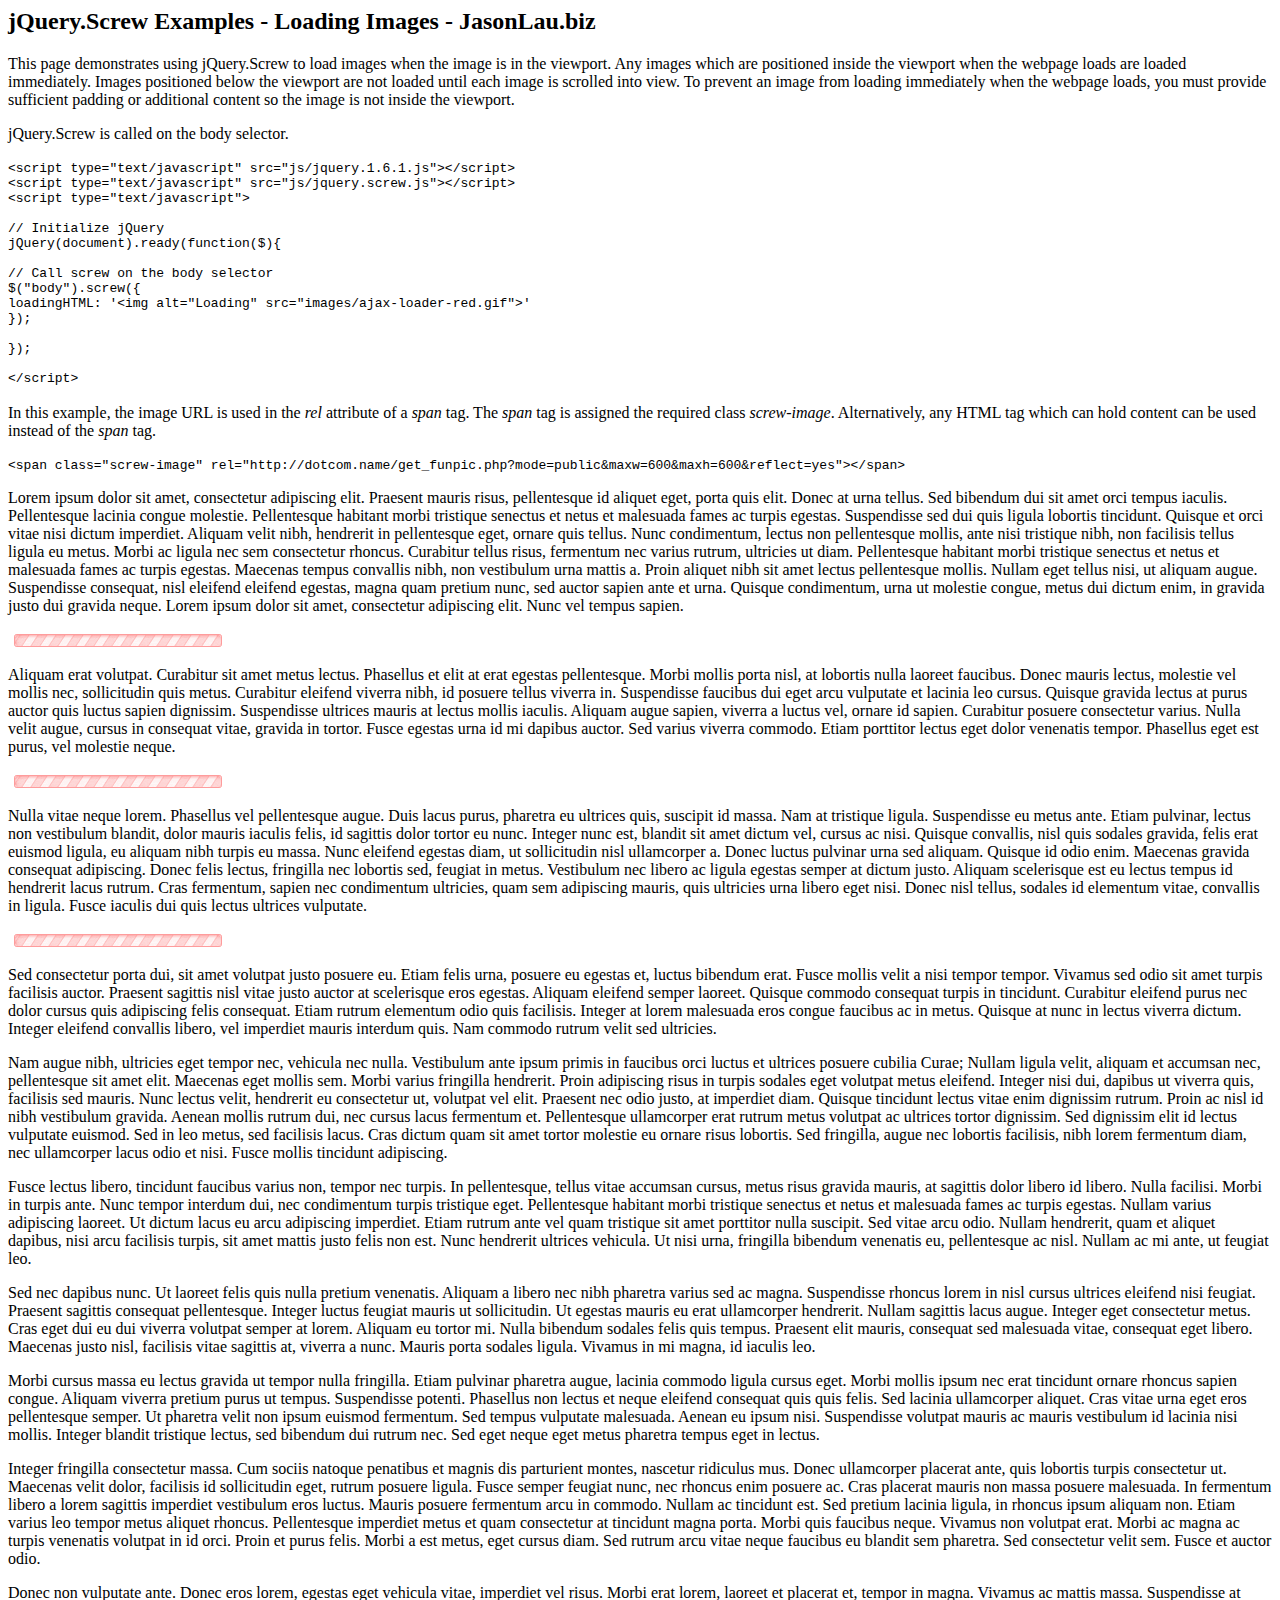
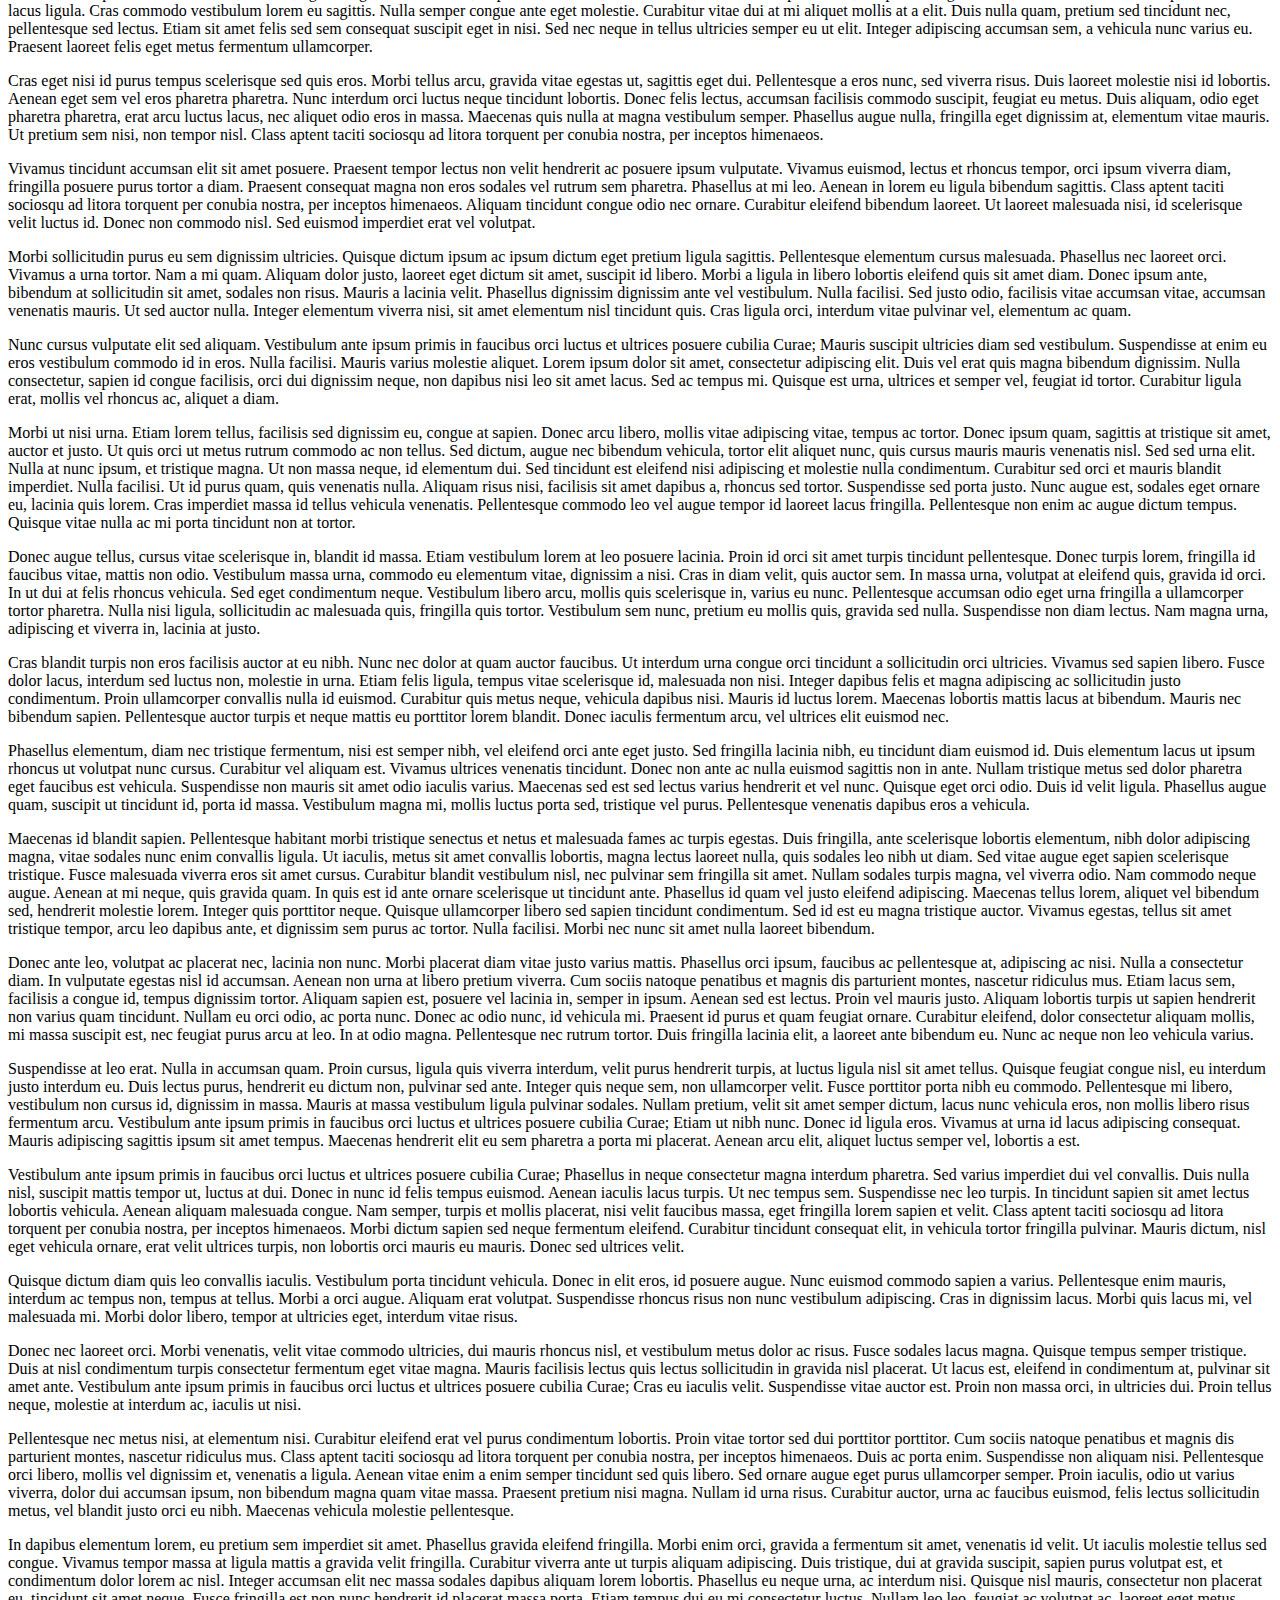
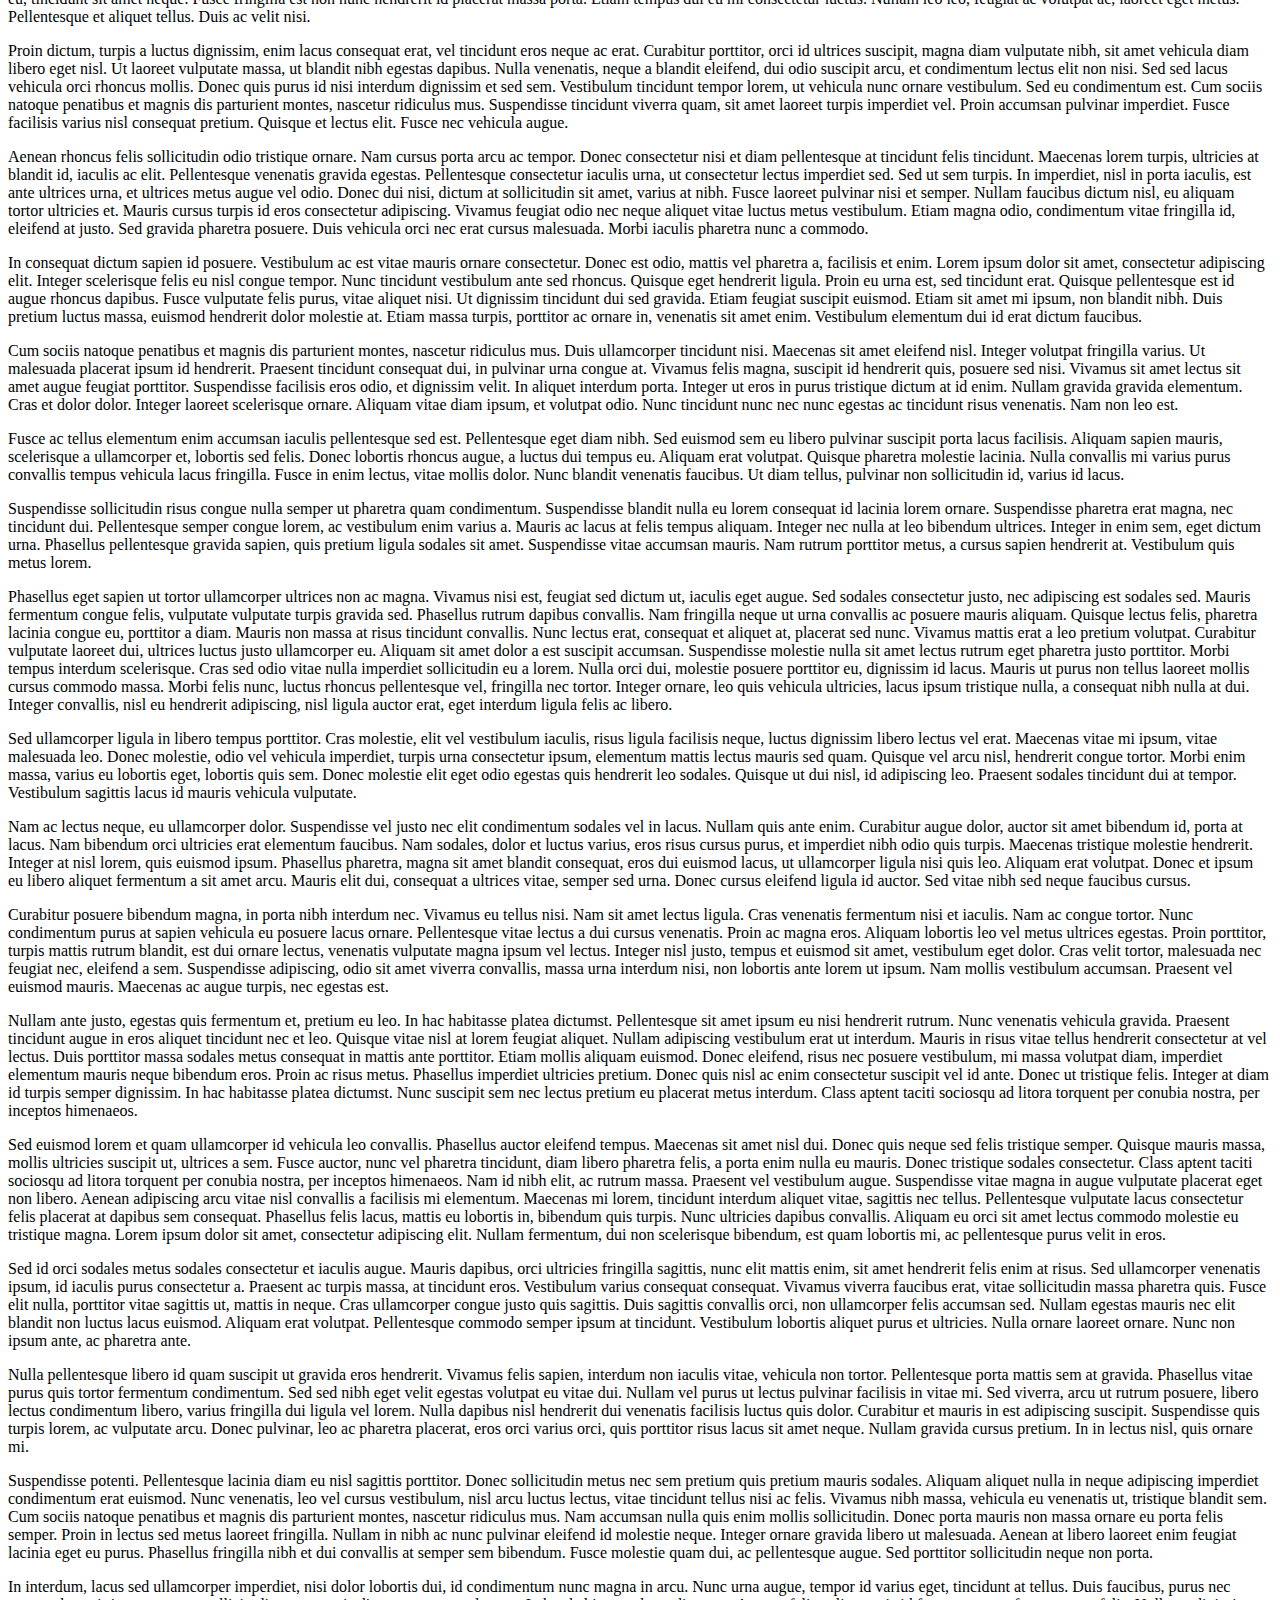
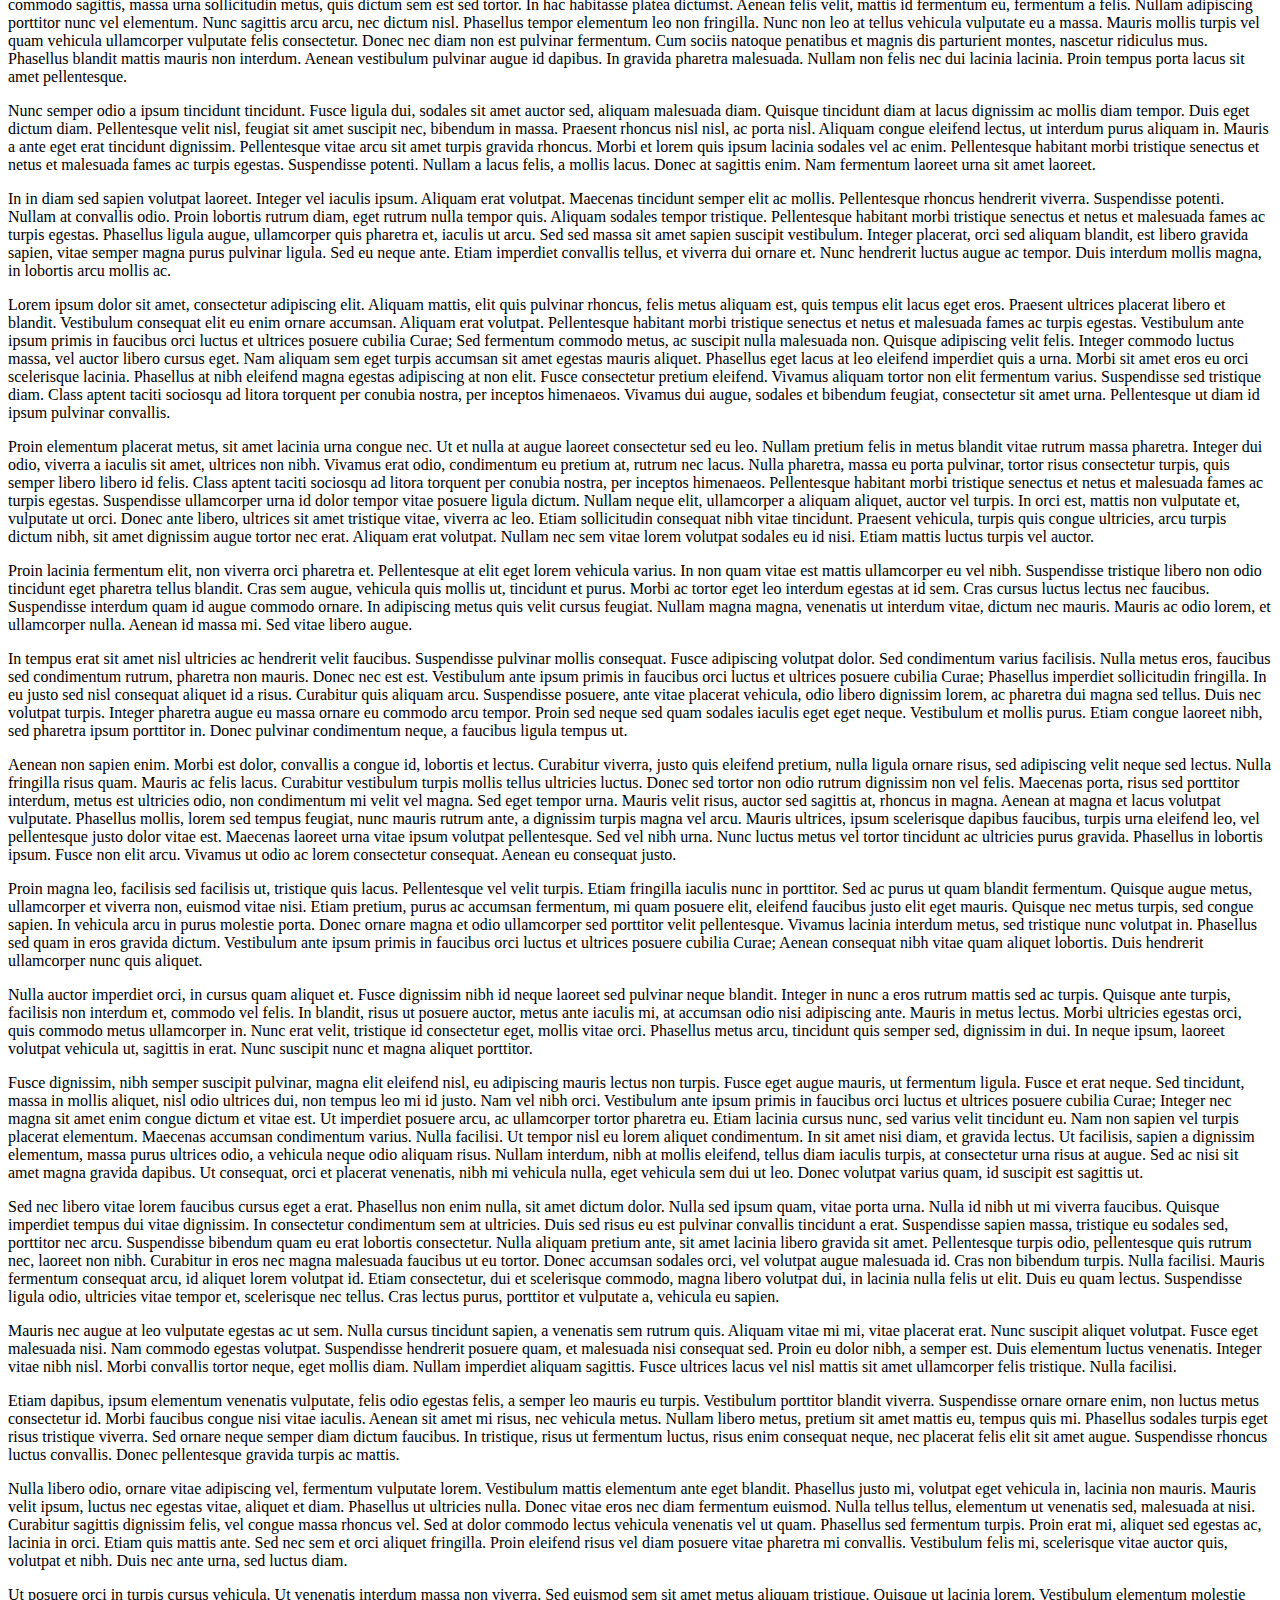
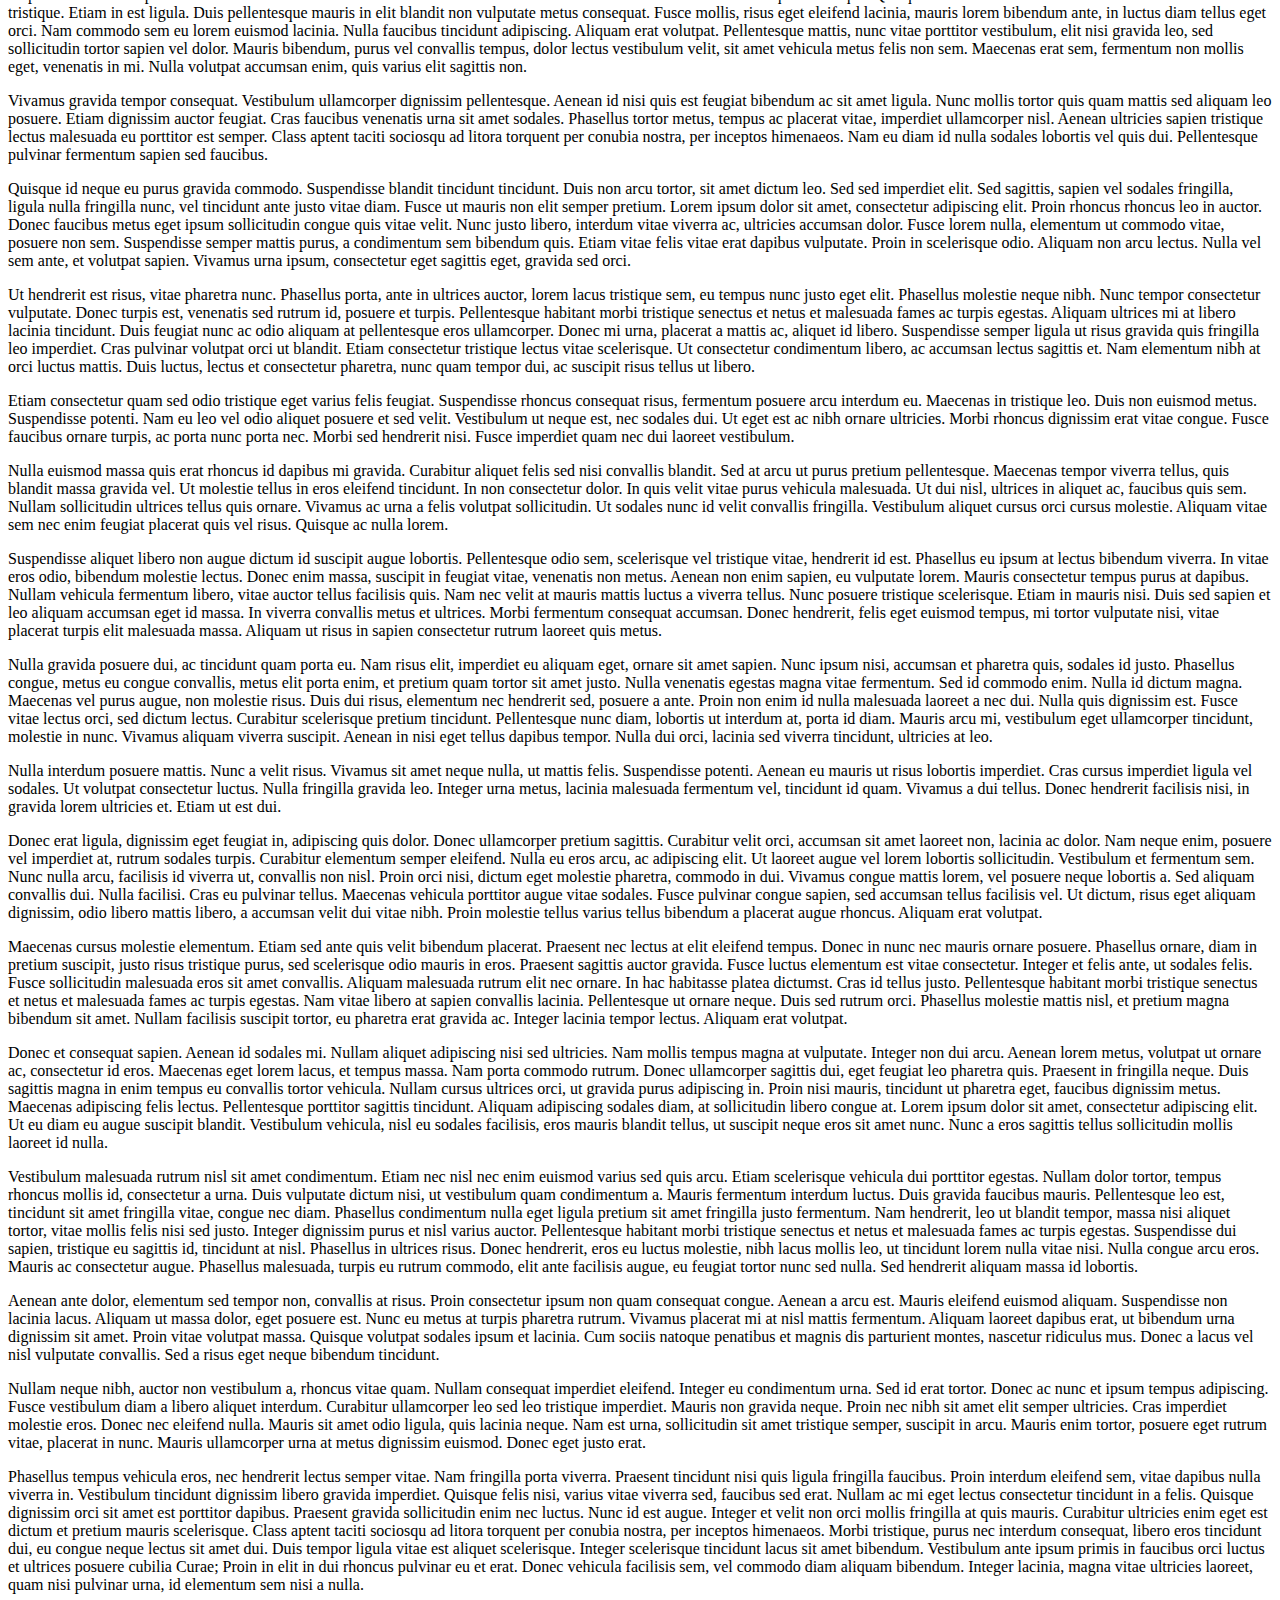
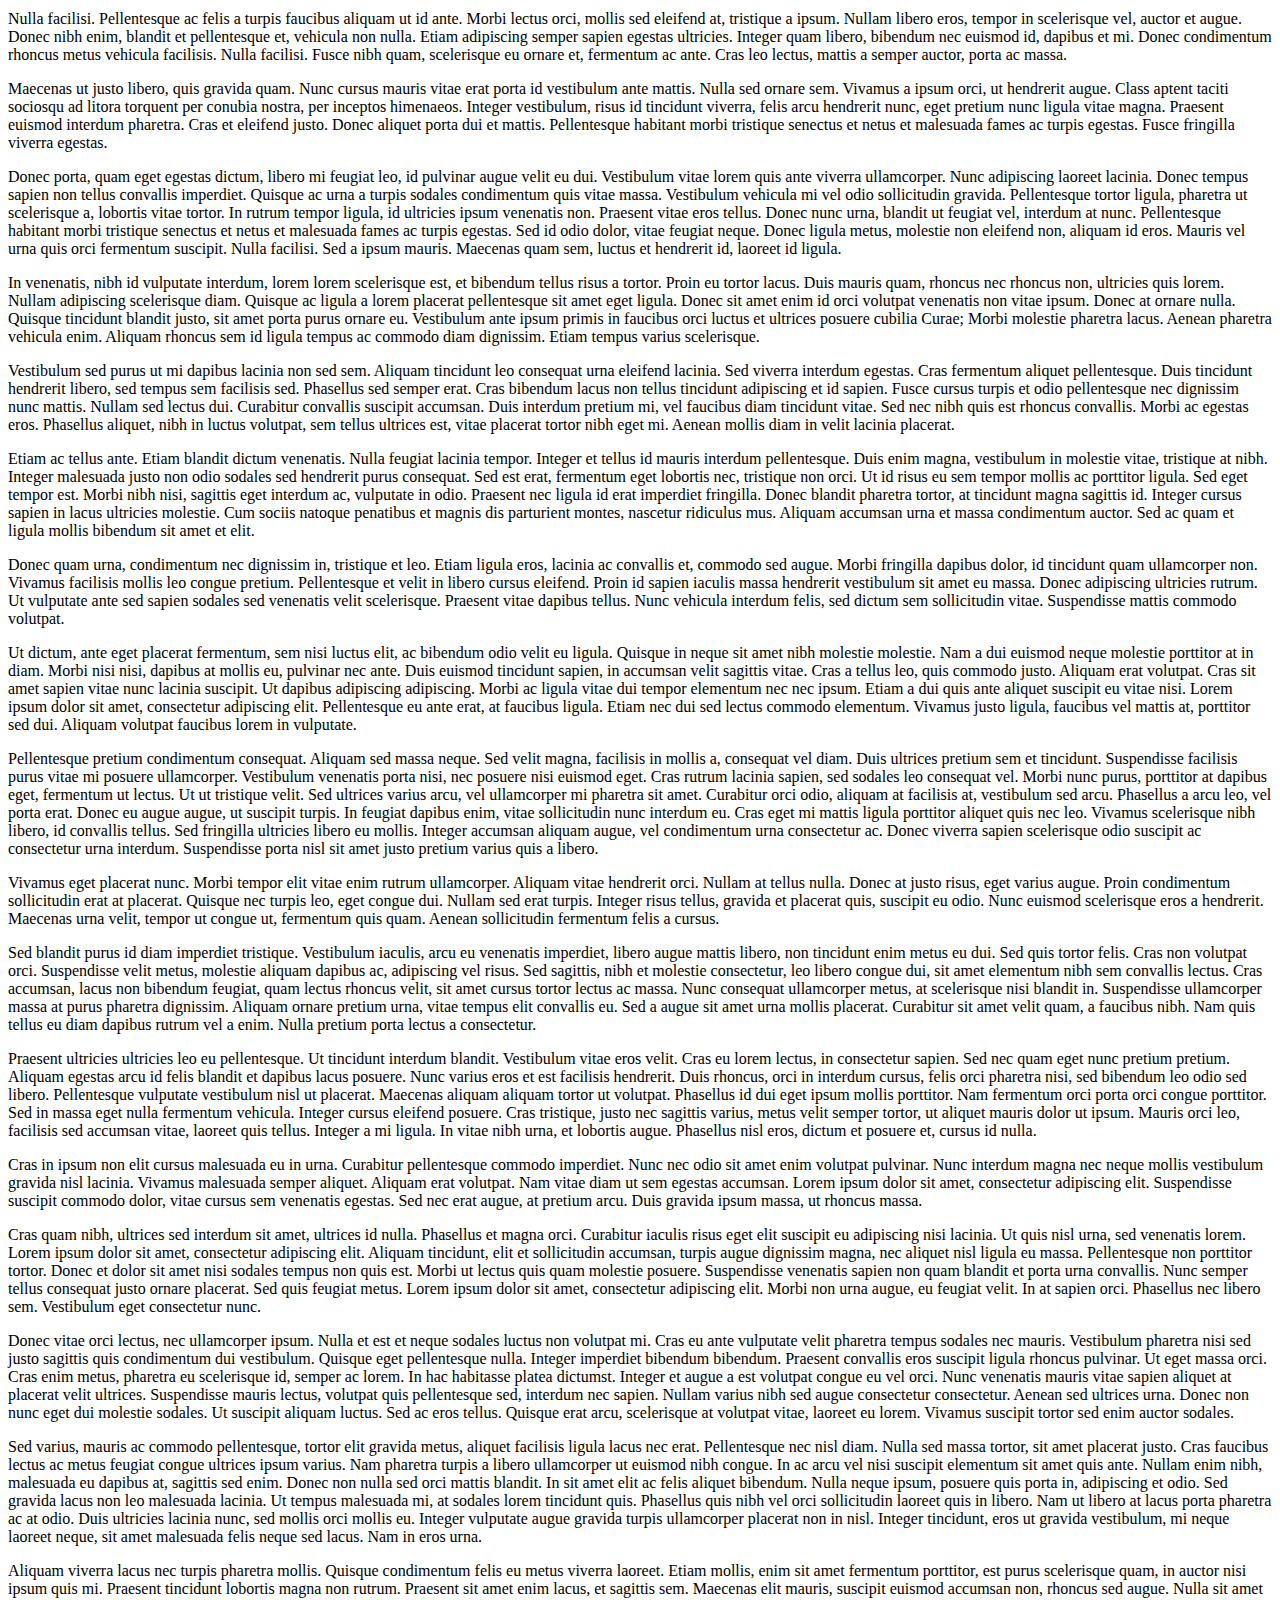
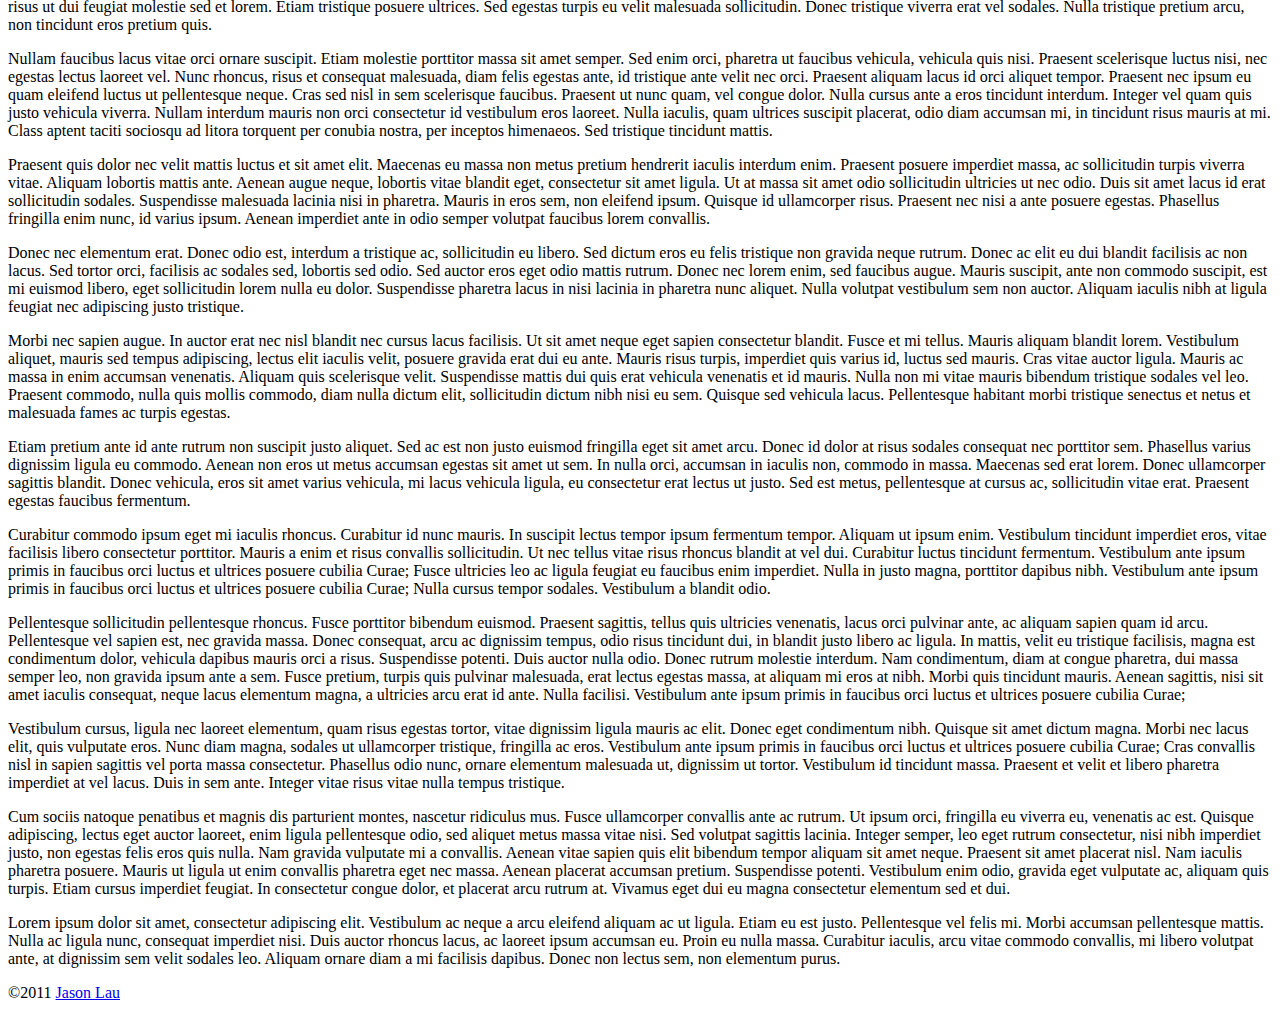
<file: include/jQuery-Screw/examples/index.html>
<html xmlns="http://www.w3.org/1999/xhtml" xml:lang="en" lang="en">
<head>
	<meta http-equiv="content-type" content="text/html; charset=iso-8859-1">
	<meta name="author" content="Jason Lau">

	<title>jQuery.Screw Example - JasonLau.biz</title>
<script type="text/javascript" src="js/jquery.1.6.1.js"></script>
<script type="text/javascript" src="js/jquery.screw.js"></script>
<script type="text/javascript">

// Initialize jQuery
jQuery(document).ready(function($){

// Call screw on the body selector  
$("body").screw({
    loadingHTML: '<img alt="Loading" src="images/ajax-loader-red.gif">'
});
  
});

</script>

</head>
<body>

<div id="lipsum">
<h2>jQuery.Screw Examples - Loading Images - JasonLau.biz</h2>
<p>This page demonstrates using jQuery.Screw to load images when the image is in the viewport. Any images which are positioned inside the viewport when the webpage loads are loaded immediately. Images positioned below the viewport are not loaded until each image is scrolled into view. To prevent an image from loading immediately when the webpage loads, you must provide sufficient padding or additional content so the image is not inside the viewport.</p>
<p>jQuery.Screw is called on the body selector.<br />
<br />
<code>&lt;script type="text/javascript" src="js/jquery.1.6.1.js"&gt;&lt;/script&gt;<br />
&lt;script type="text/javascript" src="js/jquery.screw.js"&gt;&lt;/script&gt;<br />
&lt;script type="text/javascript"&gt;<br />
<br />
// Initialize jQuery<br />
jQuery(document).ready(function($){<br />
<br />
// Call screw on the body selector  <br />
$("body").screw({<br />
    loadingHTML: '&lt;img alt="Loading" src="images/ajax-loader-red.gif"&gt;'<br />
});<br />
<br /> 
});<br />
<br />
&lt;/script&gt;</code>
<br />
<br />
In this example, the image URL is used in the <em>rel</em> attribute of a <em>span</em> tag. The <em>span</em> tag is assigned the required class <em>screw-image</em>. Alternatively, any HTML tag which can hold content can be used instead of the <em>span</em> tag. 
<br />
<br />
<code>&lt;span class="screw-image" rel="http://dotcom.name/get_funpic.php?mode=public&amp;maxw=600&amp;maxh=600&amp;reflect=yes"&gt;&lt;/span&gt;</code>

</p>
<p>
Lorem ipsum dolor sit amet, consectetur adipiscing elit. Praesent mauris risus, pellentesque id aliquet eget, porta quis elit. Donec at urna tellus. Sed bibendum dui sit amet orci tempus iaculis. Pellentesque lacinia congue molestie. Pellentesque habitant morbi tristique senectus et netus et malesuada fames ac turpis egestas. Suspendisse sed dui quis ligula lobortis tincidunt. Quisque et orci vitae nisi dictum imperdiet. Aliquam velit nibh, hendrerit in pellentesque eget, ornare quis tellus. Nunc condimentum, lectus non pellentesque mollis, ante nisi tristique nibh, non facilisis tellus ligula eu metus. Morbi ac ligula nec sem consectetur rhoncus. Curabitur tellus risus, fermentum nec varius rutrum, ultricies ut diam. Pellentesque habitant morbi tristique senectus et netus et malesuada fames ac turpis egestas. Maecenas tempus convallis nibh, non vestibulum urna mattis a. Proin aliquet nibh sit amet lectus pellentesque mollis. Nullam eget tellus nisi, ut aliquam augue. Suspendisse consequat, nisl eleifend eleifend egestas, magna quam pretium nunc, sed auctor sapien ante et urna. Quisque condimentum, urna ut molestie congue, metus dui dictum enim, in gravida justo dui gravida neque. Lorem ipsum dolor sit amet, consectetur adipiscing elit. Nunc vel tempus sapien.
</p>
<!-- 
 The `rel` attribute holds the image URL when using the class `screw-image`. If this tag is visible in the browser window when the page loads or the user scrolls, screw will load the image. The bottom of the window is the trigger-point where jquery.screw will load the image. If all of your screw image tags are visible when the page first loads, all of your images will be loaded. 
-->
<span class="screw-image" rel="http://dotcom.name/get_funpic.php?mode=public&amp;maxw=600&amp;maxh=600&amp;reflect=yes"></span>

<p>
Aliquam erat volutpat. Curabitur sit amet metus lectus. Phasellus et elit at erat egestas pellentesque. Morbi mollis porta nisl, at lobortis nulla laoreet faucibus. Donec mauris lectus, molestie vel mollis nec, sollicitudin quis metus. Curabitur eleifend viverra nibh, id posuere tellus viverra in. Suspendisse faucibus dui eget arcu vulputate et lacinia leo cursus. Quisque gravida lectus at purus auctor quis luctus sapien dignissim. Suspendisse ultrices mauris at lectus mollis iaculis. Aliquam augue sapien, viverra a luctus vel, ornare id sapien. Curabitur posuere consectetur varius. Nulla velit augue, cursus in consequat vitae, gravida in tortor. Fusce egestas urna id mi dapibus auctor. Sed varius viverra commodo. Etiam porttitor lectus eget dolor venenatis tempor. Phasellus eget est purus, vel molestie neque.
</p>

<span class="screw-image" rel="http://dotcom.name/get_funpic.php?mode=public&amp;maxw=600&amp;maxh=600&amp;reflect=yes"></span>

<p>

Nulla vitae neque lorem. Phasellus vel pellentesque augue. Duis lacus purus, pharetra eu ultrices quis, suscipit id massa. Nam at tristique ligula. Suspendisse eu metus ante. Etiam pulvinar, lectus non vestibulum blandit, dolor mauris iaculis felis, id sagittis dolor tortor eu nunc. Integer nunc est, blandit sit amet dictum vel, cursus ac nisi. Quisque convallis, nisl quis sodales gravida, felis erat euismod ligula, eu aliquam nibh turpis eu massa. Nunc eleifend egestas diam, ut sollicitudin nisl ullamcorper a. Donec luctus pulvinar urna sed aliquam. Quisque id odio enim. Maecenas gravida consequat adipiscing. Donec felis lectus, fringilla nec lobortis sed, feugiat in metus. Vestibulum nec libero ac ligula egestas semper at dictum justo. Aliquam scelerisque est eu lectus tempus id hendrerit lacus rutrum. Cras fermentum, sapien nec condimentum ultricies, quam sem adipiscing mauris, quis ultricies urna libero eget nisi. Donec nisl tellus, sodales id elementum vitae, convallis in ligula. Fusce iaculis dui quis lectus ultrices vulputate.
</p>

<span class="screw-image" rel="http://dotcom.name/get_funpic.php?mode=public&amp;maxw=600&amp;maxh=600&amp;reflect=yes"></span>

<p>
Sed consectetur porta dui, sit amet volutpat justo posuere eu. Etiam felis urna, posuere eu egestas et, luctus bibendum erat. Fusce mollis velit a nisi tempor tempor. Vivamus sed odio sit amet turpis facilisis auctor. Praesent sagittis nisl vitae justo auctor at scelerisque eros egestas. Aliquam eleifend semper laoreet. Quisque commodo consequat turpis in tincidunt. Curabitur eleifend purus nec dolor cursus quis adipiscing felis consequat. Etiam rutrum elementum odio quis facilisis. Integer at lorem malesuada eros congue faucibus ac in metus. Quisque at nunc in lectus viverra dictum. Integer eleifend convallis libero, vel imperdiet mauris interdum quis. Nam commodo rutrum velit sed ultricies.
</p>

<span class="screw-image" rel="http://dotcom.name/get_funpic.php?mode=public&amp;maxw=600&amp;maxh=600&amp;reflect=yes"></span>

<p>
Nam augue nibh, ultricies eget tempor nec, vehicula nec nulla. Vestibulum ante ipsum primis in faucibus orci luctus et ultrices posuere cubilia Curae; Nullam ligula velit, aliquam et accumsan nec, pellentesque sit amet elit. Maecenas eget mollis sem. Morbi varius fringilla hendrerit. Proin adipiscing risus in turpis sodales eget volutpat metus eleifend. Integer nisi dui, dapibus ut viverra quis, facilisis sed mauris. Nunc lectus velit, hendrerit eu consectetur ut, volutpat vel elit. Praesent nec odio justo, at imperdiet diam. Quisque tincidunt lectus vitae enim dignissim rutrum. Proin ac nisl id nibh vestibulum gravida. Aenean mollis rutrum dui, nec cursus lacus fermentum et. Pellentesque ullamcorper erat rutrum metus volutpat ac ultrices tortor dignissim. Sed dignissim elit id lectus vulputate euismod. Sed in leo metus, sed facilisis lacus. Cras dictum quam sit amet tortor molestie eu ornare risus lobortis. Sed fringilla, augue nec lobortis facilisis, nibh lorem fermentum diam, nec ullamcorper lacus odio et nisi. Fusce mollis tincidunt adipiscing.
</p>

<span class="screw-image" rel="http://dotcom.name/get_funpic.php?mode=public&amp;maxw=600&amp;maxh=600&amp;reflect=yes"></span>

<p>

Fusce lectus libero, tincidunt faucibus varius non, tempor nec turpis. In pellentesque, tellus vitae accumsan cursus, metus risus gravida mauris, at sagittis dolor libero id libero. Nulla facilisi. Morbi in turpis ante. Nunc tempor interdum dui, nec condimentum turpis tristique eget. Pellentesque habitant morbi tristique senectus et netus et malesuada fames ac turpis egestas. Nullam varius adipiscing laoreet. Ut dictum lacus eu arcu adipiscing imperdiet. Etiam rutrum ante vel quam tristique sit amet porttitor nulla suscipit. Sed vitae arcu odio. Nullam hendrerit, quam et aliquet dapibus, nisi arcu facilisis turpis, sit amet mattis justo felis non est. Nunc hendrerit ultrices vehicula. Ut nisi urna, fringilla bibendum venenatis eu, pellentesque ac nisl. Nullam ac mi ante, ut feugiat leo.
</p>

<span class="screw-image" rel="http://dotcom.name/get_funpic.php?mode=public&amp;maxw=600&amp;maxh=600&amp;reflect=yes"></span>

<p>
Sed nec dapibus nunc. Ut laoreet felis quis nulla pretium venenatis. Aliquam a libero nec nibh pharetra varius sed ac magna. Suspendisse rhoncus lorem in nisl cursus ultrices eleifend nisi feugiat. Praesent sagittis consequat pellentesque. Integer luctus feugiat mauris ut sollicitudin. Ut egestas mauris eu erat ullamcorper hendrerit. Nullam sagittis lacus augue. Integer eget consectetur metus. Cras eget dui eu dui viverra volutpat semper at lorem. Aliquam eu tortor mi. Nulla bibendum sodales felis quis tempus. Praesent elit mauris, consequat sed malesuada vitae, consequat eget libero. Maecenas justo nisl, facilisis vitae sagittis at, viverra a nunc. Mauris porta sodales ligula. Vivamus in mi magna, id iaculis leo.
</p>

<span class="screw-image" rel="http://dotcom.name/get_funpic.php?mode=public&amp;maxw=600&amp;maxh=600&amp;reflect=yes"></span>

<p>
Morbi cursus massa eu lectus gravida ut tempor nulla fringilla. Etiam pulvinar pharetra augue, lacinia commodo ligula cursus eget. Morbi mollis ipsum nec erat tincidunt ornare rhoncus sapien congue. Aliquam viverra pretium purus ut tempus. Suspendisse potenti. Phasellus non lectus et neque eleifend consequat quis quis felis. Sed lacinia ullamcorper aliquet. Cras vitae urna eget eros pellentesque semper. Ut pharetra velit non ipsum euismod fermentum. Sed tempus vulputate malesuada. Aenean eu ipsum nisi. Suspendisse volutpat mauris ac mauris vestibulum id lacinia nisi mollis. Integer blandit tristique lectus, sed bibendum dui rutrum nec. Sed eget neque eget metus pharetra tempus eget in lectus.
</p>

<span class="screw-image" rel="http://dotcom.name/get_funpic.php?mode=public&amp;maxw=600&amp;maxh=600&amp;reflect=yes"></span>

<p>
Integer fringilla consectetur massa. Cum sociis natoque penatibus et magnis dis parturient montes, nascetur ridiculus mus. Donec ullamcorper placerat ante, quis lobortis turpis consectetur ut. Maecenas velit dolor, facilisis id sollicitudin eget, rutrum posuere ligula. Fusce semper feugiat nunc, nec rhoncus enim posuere ac. Cras placerat mauris non massa posuere malesuada. In fermentum libero a lorem sagittis imperdiet vestibulum eros luctus. Mauris posuere fermentum arcu in commodo. Nullam ac tincidunt est. Sed pretium lacinia ligula, in rhoncus ipsum aliquam non. Etiam varius leo tempor metus aliquet rhoncus. Pellentesque imperdiet metus et quam consectetur at tincidunt magna porta. Morbi quis faucibus neque. Vivamus non volutpat erat. Morbi ac magna ac turpis venenatis volutpat in id orci. Proin et purus felis. Morbi a est metus, eget cursus diam. Sed rutrum arcu vitae neque faucibus eu blandit sem pharetra. Sed consectetur velit sem. Fusce et auctor odio.
</p>

<span class="screw-image" rel="http://dotcom.name/get_funpic.php?mode=public&amp;maxw=600&amp;maxh=600&amp;reflect=yes"></span>

<p>
Donec non vulputate ante. Donec eros lorem, egestas eget vehicula vitae, imperdiet vel risus. Morbi erat lorem, laoreet et placerat et, tempor in magna. Vivamus ac mattis massa. Suspendisse at lacus ligula. Cras commodo vestibulum lorem eu sagittis. Nulla semper congue ante eget molestie. Curabitur vitae dui at mi aliquet mollis at a elit. Duis nulla quam, pretium sed tincidunt nec, pellentesque sed lectus. Etiam sit amet felis sed sem consequat suscipit eget in nisi. Sed nec neque in tellus ultricies semper eu ut elit. Integer adipiscing accumsan sem, a vehicula nunc varius eu. Praesent laoreet felis eget metus fermentum ullamcorper.
</p>

<span class="screw-image" rel="http://dotcom.name/get_funpic.php?mode=public&amp;maxw=600&amp;maxh=600&amp;reflect=yes"></span>

<p>
Cras eget nisi id purus tempus scelerisque sed quis eros. Morbi tellus arcu, gravida vitae egestas ut, sagittis eget dui. Pellentesque a eros nunc, sed viverra risus. Duis laoreet molestie nisi id lobortis. Aenean eget sem vel eros pharetra pharetra. Nunc interdum orci luctus neque tincidunt lobortis. Donec felis lectus, accumsan facilisis commodo suscipit, feugiat eu metus. Duis aliquam, odio eget pharetra pharetra, erat arcu luctus lacus, nec aliquet odio eros in massa. Maecenas quis nulla at magna vestibulum semper. Phasellus augue nulla, fringilla eget dignissim at, elementum vitae mauris. Ut pretium sem nisi, non tempor nisl. Class aptent taciti sociosqu ad litora torquent per conubia nostra, per inceptos himenaeos.
</p>

<span class="screw-image" rel="http://dotcom.name/get_funpic.php?mode=public&amp;maxw=600&amp;maxh=600&amp;reflect=yes"></span>


<p>
Vivamus tincidunt accumsan elit sit amet posuere. Praesent tempor lectus non velit hendrerit ac posuere ipsum vulputate. Vivamus euismod, lectus et rhoncus tempor, orci ipsum viverra diam, fringilla posuere purus tortor a diam. Praesent consequat magna non eros sodales vel rutrum sem pharetra. Phasellus at mi leo. Aenean in lorem eu ligula bibendum sagittis. Class aptent taciti sociosqu ad litora torquent per conubia nostra, per inceptos himenaeos. Aliquam tincidunt congue odio nec ornare. Curabitur eleifend bibendum laoreet. Ut laoreet malesuada nisi, id scelerisque velit luctus id. Donec non commodo nisl. Sed euismod imperdiet erat vel volutpat.
</p>

<span class="screw-image" rel="http://dotcom.name/get_funpic.php?mode=public&amp;maxw=600&amp;maxh=600&amp;reflect=yes"></span>

<p>
Morbi sollicitudin purus eu sem dignissim ultricies. Quisque dictum ipsum ac ipsum dictum eget pretium ligula sagittis. Pellentesque elementum cursus malesuada. Phasellus nec laoreet orci. Vivamus a urna tortor. Nam a mi quam. Aliquam dolor justo, laoreet eget dictum sit amet, suscipit id libero. Morbi a ligula in libero lobortis eleifend quis sit amet diam. Donec ipsum ante, bibendum at sollicitudin sit amet, sodales non risus. Mauris a lacinia velit. Phasellus dignissim dignissim ante vel vestibulum. Nulla facilisi. Sed justo odio, facilisis vitae accumsan vitae, accumsan venenatis mauris. Ut sed auctor nulla. Integer elementum viverra nisi, sit amet elementum nisl tincidunt quis. Cras ligula orci, interdum vitae pulvinar vel, elementum ac quam.
</p>

<span class="screw-image" rel="http://dotcom.name/get_funpic.php?mode=public&amp;maxw=600&amp;maxh=600&amp;reflect=yes"></span>

<p>

Nunc cursus vulputate elit sed aliquam. Vestibulum ante ipsum primis in faucibus orci luctus et ultrices posuere cubilia Curae; Mauris suscipit ultricies diam sed vestibulum. Suspendisse at enim eu eros vestibulum commodo id in eros. Nulla facilisi. Mauris varius molestie aliquet. Lorem ipsum dolor sit amet, consectetur adipiscing elit. Duis vel erat quis magna bibendum dignissim. Nulla consectetur, sapien id congue facilisis, orci dui dignissim neque, non dapibus nisi leo sit amet lacus. Sed ac tempus mi. Quisque est urna, ultrices et semper vel, feugiat id tortor. Curabitur ligula erat, mollis vel rhoncus ac, aliquet a diam.
</p>

<span class="screw-image" rel="http://dotcom.name/get_funpic.php?mode=public&amp;maxw=600&amp;maxh=600&amp;reflect=yes"></span>

<p>
Morbi ut nisi urna. Etiam lorem tellus, facilisis sed dignissim eu, congue at sapien. Donec arcu libero, mollis vitae adipiscing vitae, tempus ac tortor. Donec ipsum quam, sagittis at tristique sit amet, auctor et justo. Ut quis orci ut metus rutrum commodo ac non tellus. Sed dictum, augue nec bibendum vehicula, tortor elit aliquet nunc, quis cursus mauris mauris venenatis nisl. Sed sed urna elit. Nulla at nunc ipsum, et tristique magna. Ut non massa neque, id elementum dui. Sed tincidunt est eleifend nisi adipiscing et molestie nulla condimentum. Curabitur sed orci et mauris blandit imperdiet. Nulla facilisi. Ut id purus quam, quis venenatis nulla. Aliquam risus nisi, facilisis sit amet dapibus a, rhoncus sed tortor. Suspendisse sed porta justo. Nunc augue est, sodales eget ornare eu, lacinia quis lorem. Cras imperdiet massa id tellus vehicula venenatis. Pellentesque commodo leo vel augue tempor id laoreet lacus fringilla. Pellentesque non enim ac augue dictum tempus. Quisque vitae nulla ac mi porta tincidunt non at tortor.
</p>

<span class="screw-image" rel="http://dotcom.name/get_funpic.php?mode=public&amp;maxw=600&amp;maxh=600&amp;reflect=yes"></span>

<p>
Donec augue tellus, cursus vitae scelerisque in, blandit id massa. Etiam vestibulum lorem at leo posuere lacinia. Proin id orci sit amet turpis tincidunt pellentesque. Donec turpis lorem, fringilla id faucibus vitae, mattis non odio. Vestibulum massa urna, commodo eu elementum vitae, dignissim a nisi. Cras in diam velit, quis auctor sem. In massa urna, volutpat at eleifend quis, gravida id orci. In ut dui at felis rhoncus vehicula. Sed eget condimentum neque. Vestibulum libero arcu, mollis quis scelerisque in, varius eu nunc. Pellentesque accumsan odio eget urna fringilla a ullamcorper tortor pharetra. Nulla nisi ligula, sollicitudin ac malesuada quis, fringilla quis tortor. Vestibulum sem nunc, pretium eu mollis quis, gravida sed nulla. Suspendisse non diam lectus. Nam magna urna, adipiscing et viverra in, lacinia at justo.
</p>

<span class="screw-image" rel="http://dotcom.name/get_funpic.php?mode=public&amp;maxw=600&amp;maxh=600&amp;reflect=yes"></span>

<p>
Cras blandit turpis non eros facilisis auctor at eu nibh. Nunc nec dolor at quam auctor faucibus. Ut interdum urna congue orci tincidunt a sollicitudin orci ultricies. Vivamus sed sapien libero. Fusce dolor lacus, interdum sed luctus non, molestie in urna. Etiam felis ligula, tempus vitae scelerisque id, malesuada non nisi. Integer dapibus felis et magna adipiscing ac sollicitudin justo condimentum. Proin ullamcorper convallis nulla id euismod. Curabitur quis metus neque, vehicula dapibus nisi. Mauris id luctus lorem. Maecenas lobortis mattis lacus at bibendum. Mauris nec bibendum sapien. Pellentesque auctor turpis et neque mattis eu porttitor lorem blandit. Donec iaculis fermentum arcu, vel ultrices elit euismod nec.

</p>

<span class="screw-image" rel="http://dotcom.name/get_funpic.php?mode=public&amp;maxw=600&amp;maxh=600&amp;reflect=yes"></span>

<p>
Phasellus elementum, diam nec tristique fermentum, nisi est semper nibh, vel eleifend orci ante eget justo. Sed fringilla lacinia nibh, eu tincidunt diam euismod id. Duis elementum lacus ut ipsum rhoncus ut volutpat nunc cursus. Curabitur vel aliquam est. Vivamus ultrices venenatis tincidunt. Donec non ante ac nulla euismod sagittis non in ante. Nullam tristique metus sed dolor pharetra eget faucibus est vehicula. Suspendisse non mauris sit amet odio iaculis varius. Maecenas sed est sed lectus varius hendrerit et vel nunc. Quisque eget orci odio. Duis id velit ligula. Phasellus augue quam, suscipit ut tincidunt id, porta id massa. Vestibulum magna mi, mollis luctus porta sed, tristique vel purus. Pellentesque venenatis dapibus eros a vehicula.
</p>

<span class="screw-image" rel="http://dotcom.name/get_funpic.php?mode=public&amp;maxw=600&amp;maxh=600&amp;reflect=yes"></span>

<p>
Maecenas id blandit sapien. Pellentesque habitant morbi tristique senectus et netus et malesuada fames ac turpis egestas. Duis fringilla, ante scelerisque lobortis elementum, nibh dolor adipiscing magna, vitae sodales nunc enim convallis ligula. Ut iaculis, metus sit amet convallis lobortis, magna lectus laoreet nulla, quis sodales leo nibh ut diam. Sed vitae augue eget sapien scelerisque tristique. Fusce malesuada viverra eros sit amet cursus. Curabitur blandit vestibulum nisl, nec pulvinar sem fringilla sit amet. Nullam sodales turpis magna, vel viverra odio. Nam commodo neque augue. Aenean at mi neque, quis gravida quam. In quis est id ante ornare scelerisque ut tincidunt ante. Phasellus id quam vel justo eleifend adipiscing. Maecenas tellus lorem, aliquet vel bibendum sed, hendrerit molestie lorem. Integer quis porttitor neque. Quisque ullamcorper libero sed sapien tincidunt condimentum. Sed id est eu magna tristique auctor. Vivamus egestas, tellus sit amet tristique tempor, arcu leo dapibus ante, et dignissim sem purus ac tortor. Nulla facilisi. Morbi nec nunc sit amet nulla laoreet bibendum.
</p>

<span class="screw-image" rel="http://dotcom.name/get_funpic.php?mode=public&amp;maxw=600&amp;maxh=600&amp;reflect=yes"></span>

<p>
Donec ante leo, volutpat ac placerat nec, lacinia non nunc. Morbi placerat diam vitae justo varius mattis. Phasellus orci ipsum, faucibus ac pellentesque at, adipiscing ac nisi. Nulla a consectetur diam. In vulputate egestas nisl id accumsan. Aenean non urna at libero pretium viverra. Cum sociis natoque penatibus et magnis dis parturient montes, nascetur ridiculus mus. Etiam lacus sem, facilisis a congue id, tempus dignissim tortor. Aliquam sapien est, posuere vel lacinia in, semper in ipsum. Aenean sed est lectus. Proin vel mauris justo. Aliquam lobortis turpis ut sapien hendrerit non varius quam tincidunt. Nullam eu orci odio, ac porta nunc. Donec ac odio nunc, id vehicula mi. Praesent id purus et quam feugiat ornare. Curabitur eleifend, dolor consectetur aliquam mollis, mi massa suscipit est, nec feugiat purus arcu at leo. In at odio magna. Pellentesque nec rutrum tortor. Duis fringilla lacinia elit, a laoreet ante bibendum eu. Nunc ac neque non leo vehicula varius.
</p>

<span class="screw-image" rel="http://dotcom.name/get_funpic.php?mode=public&amp;maxw=600&amp;maxh=600&amp;reflect=yes"></span>

<p>
Suspendisse at leo erat. Nulla in accumsan quam. Proin cursus, ligula quis viverra interdum, velit purus hendrerit turpis, at luctus ligula nisl sit amet tellus. Quisque feugiat congue nisl, eu interdum justo interdum eu. Duis lectus purus, hendrerit eu dictum non, pulvinar sed ante. Integer quis neque sem, non ullamcorper velit. Fusce porttitor porta nibh eu commodo. Pellentesque mi libero, vestibulum non cursus id, dignissim in massa. Mauris at massa vestibulum ligula pulvinar sodales. Nullam pretium, velit sit amet semper dictum, lacus nunc vehicula eros, non mollis libero risus fermentum arcu. Vestibulum ante ipsum primis in faucibus orci luctus et ultrices posuere cubilia Curae; Etiam ut nibh nunc. Donec id ligula eros. Vivamus at urna id lacus adipiscing consequat. Mauris adipiscing sagittis ipsum sit amet tempus. Maecenas hendrerit elit eu sem pharetra a porta mi placerat. Aenean arcu elit, aliquet luctus semper vel, lobortis a est.
</p>

<span class="screw-image" rel="http://dotcom.name/get_funpic.php?mode=public&amp;maxw=600&amp;maxh=600&amp;reflect=yes"></span>

<p>
Vestibulum ante ipsum primis in faucibus orci luctus et ultrices posuere cubilia Curae; Phasellus in neque consectetur magna interdum pharetra. Sed varius imperdiet dui vel convallis. Duis nulla nisl, suscipit mattis tempor ut, luctus at dui. Donec in nunc id felis tempus euismod. Aenean iaculis lacus turpis. Ut nec tempus sem. Suspendisse nec leo turpis. In tincidunt sapien sit amet lectus lobortis vehicula. Aenean aliquam malesuada congue. Nam semper, turpis et mollis placerat, nisi velit faucibus massa, eget fringilla lorem sapien et velit. Class aptent taciti sociosqu ad litora torquent per conubia nostra, per inceptos himenaeos. Morbi dictum sapien sed neque fermentum eleifend. Curabitur tincidunt consequat elit, in vehicula tortor fringilla pulvinar. Mauris dictum, nisl eget vehicula ornare, erat velit ultrices turpis, non lobortis orci mauris eu mauris. Donec sed ultrices velit.
</p>

<span class="screw-image" rel="http://dotcom.name/get_funpic.php?mode=public&amp;maxw=600&amp;maxh=600&amp;reflect=yes"></span>

<p>

Quisque dictum diam quis leo convallis iaculis. Vestibulum porta tincidunt vehicula. Donec in elit eros, id posuere augue. Nunc euismod commodo sapien a varius. Pellentesque enim mauris, interdum ac tempus non, tempus at tellus. Morbi a orci augue. Aliquam erat volutpat. Suspendisse rhoncus risus non nunc vestibulum adipiscing. Cras in dignissim lacus. Morbi quis lacus mi, vel malesuada mi. Morbi dolor libero, tempor at ultricies eget, interdum vitae risus.
</p>

<span class="screw-image" rel="http://dotcom.name/get_funpic.php?mode=public&amp;maxw=600&amp;maxh=600&amp;reflect=yes"></span>

<p>
Donec nec laoreet orci. Morbi venenatis, velit vitae commodo ultricies, dui mauris rhoncus nisl, et vestibulum metus dolor ac risus. Fusce sodales lacus magna. Quisque tempus semper tristique. Duis at nisl condimentum turpis consectetur fermentum eget vitae magna. Mauris facilisis lectus quis lectus sollicitudin in gravida nisl placerat. Ut lacus est, eleifend in condimentum at, pulvinar sit amet ante. Vestibulum ante ipsum primis in faucibus orci luctus et ultrices posuere cubilia Curae; Cras eu iaculis velit. Suspendisse vitae auctor est. Proin non massa orci, in ultricies dui. Proin tellus neque, molestie at interdum ac, iaculis ut nisi.
</p>

<span class="screw-image" rel="http://dotcom.name/get_funpic.php?mode=public&amp;maxw=600&amp;maxh=600&amp;reflect=yes"></span>

<p>
Pellentesque nec metus nisi, at elementum nisi. Curabitur eleifend erat vel purus condimentum lobortis. Proin vitae tortor sed dui porttitor porttitor. Cum sociis natoque penatibus et magnis dis parturient montes, nascetur ridiculus mus. Class aptent taciti sociosqu ad litora torquent per conubia nostra, per inceptos himenaeos. Duis ac porta enim. Suspendisse non aliquam nisi. Pellentesque orci libero, mollis vel dignissim et, venenatis a ligula. Aenean vitae enim a enim semper tincidunt sed quis libero. Sed ornare augue eget purus ullamcorper semper. Proin iaculis, odio ut varius viverra, dolor dui accumsan ipsum, non bibendum magna quam vitae massa. Praesent pretium nisi magna. Nullam id urna risus. Curabitur auctor, urna ac faucibus euismod, felis lectus sollicitudin metus, vel blandit justo orci eu nibh. Maecenas vehicula molestie pellentesque.

</p>

<span class="screw-image" rel="http://dotcom.name/get_funpic.php?mode=public&amp;maxw=600&amp;maxh=600&amp;reflect=yes"></span>

<p>
In dapibus elementum lorem, eu pretium sem imperdiet sit amet. Phasellus gravida eleifend fringilla. Morbi enim orci, gravida a fermentum sit amet, venenatis id velit. Ut iaculis molestie tellus sed congue. Vivamus tempor massa at ligula mattis a gravida velit fringilla. Curabitur viverra ante ut turpis aliquam adipiscing. Duis tristique, dui at gravida suscipit, sapien purus volutpat est, et condimentum dolor lorem ac nisl. Integer accumsan elit nec massa sodales dapibus aliquam lorem lobortis. Phasellus eu neque urna, ac interdum nisi. Quisque nisl mauris, consectetur non placerat eu, tincidunt sit amet neque. Fusce fringilla est non nunc hendrerit id placerat massa porta. Etiam tempus dui eu mi consectetur luctus. Nullam leo leo, feugiat ac volutpat ac, laoreet eget metus. Pellentesque et aliquet tellus. Duis ac velit nisi.
</p>

<span class="screw-image" rel="http://dotcom.name/get_funpic.php?mode=public&amp;maxw=600&amp;maxh=600&amp;reflect=yes"></span>

<p>
Proin dictum, turpis a luctus dignissim, enim lacus consequat erat, vel tincidunt eros neque ac erat. Curabitur porttitor, orci id ultrices suscipit, magna diam vulputate nibh, sit amet vehicula diam libero eget nisl. Ut laoreet vulputate massa, ut blandit nibh egestas dapibus. Nulla venenatis, neque a blandit eleifend, dui odio suscipit arcu, et condimentum lectus elit non nisi. Sed sed lacus vehicula orci rhoncus mollis. Donec quis purus id nisi interdum dignissim et sed sem. Vestibulum tincidunt tempor lorem, ut vehicula nunc ornare vestibulum. Sed eu condimentum est. Cum sociis natoque penatibus et magnis dis parturient montes, nascetur ridiculus mus. Suspendisse tincidunt viverra quam, sit amet laoreet turpis imperdiet vel. Proin accumsan pulvinar imperdiet. Fusce facilisis varius nisl consequat pretium. Quisque et lectus elit. Fusce nec vehicula augue.
</p>

<span class="screw-image" rel="http://dotcom.name/get_funpic.php?mode=public&amp;maxw=600&amp;maxh=600&amp;reflect=yes"></span>

<p>

Aenean rhoncus felis sollicitudin odio tristique ornare. Nam cursus porta arcu ac tempor. Donec consectetur nisi et diam pellentesque at tincidunt felis tincidunt. Maecenas lorem turpis, ultricies at blandit id, iaculis ac elit. Pellentesque venenatis gravida egestas. Pellentesque consectetur iaculis urna, ut consectetur lectus imperdiet sed. Sed ut sem turpis. In imperdiet, nisl in porta iaculis, est ante ultrices urna, et ultrices metus augue vel odio. Donec dui nisi, dictum at sollicitudin sit amet, varius at nibh. Fusce laoreet pulvinar nisi et semper. Nullam faucibus dictum nisl, eu aliquam tortor ultricies et. Mauris cursus turpis id eros consectetur adipiscing. Vivamus feugiat odio nec neque aliquet vitae luctus metus vestibulum. Etiam magna odio, condimentum vitae fringilla id, eleifend at justo. Sed gravida pharetra posuere. Duis vehicula orci nec erat cursus malesuada. Morbi iaculis pharetra nunc a commodo.
</p>

<span class="screw-image" rel="http://dotcom.name/get_funpic.php?mode=public&amp;maxw=600&amp;maxh=600&amp;reflect=yes"></span>


<p>
In consequat dictum sapien id posuere. Vestibulum ac est vitae mauris ornare consectetur. Donec est odio, mattis vel pharetra a, facilisis et enim. Lorem ipsum dolor sit amet, consectetur adipiscing elit. Integer scelerisque felis eu nisl congue tempor. Nunc tincidunt vestibulum ante sed rhoncus. Quisque eget hendrerit ligula. Proin eu urna est, sed tincidunt erat. Quisque pellentesque est id augue rhoncus dapibus. Fusce vulputate felis purus, vitae aliquet nisi. Ut dignissim tincidunt dui sed gravida. Etiam feugiat suscipit euismod. Etiam sit amet mi ipsum, non blandit nibh. Duis pretium luctus massa, euismod hendrerit dolor molestie at. Etiam massa turpis, porttitor ac ornare in, venenatis sit amet enim. Vestibulum elementum dui id erat dictum faucibus.
</p>

<span class="screw-image" rel="http://dotcom.name/get_funpic.php?mode=public&amp;maxw=600&amp;maxh=600&amp;reflect=yes"></span>

<p>
Cum sociis natoque penatibus et magnis dis parturient montes, nascetur ridiculus mus. Duis ullamcorper tincidunt nisi. Maecenas sit amet eleifend nisl. Integer volutpat fringilla varius. Ut malesuada placerat ipsum id hendrerit. Praesent tincidunt consequat dui, in pulvinar urna congue at. Vivamus felis magna, suscipit id hendrerit quis, posuere sed nisi. Vivamus sit amet lectus sit amet augue feugiat porttitor. Suspendisse facilisis eros odio, et dignissim velit. In aliquet interdum porta. Integer ut eros in purus tristique dictum at id enim. Nullam gravida gravida elementum. Cras et dolor dolor. Integer laoreet scelerisque ornare. Aliquam vitae diam ipsum, et volutpat odio. Nunc tincidunt nunc nec nunc egestas ac tincidunt risus venenatis. Nam non leo est.
</p>

<span class="screw-image" rel="http://dotcom.name/get_funpic.php?mode=public&amp;maxw=600&amp;maxh=600&amp;reflect=yes"></span>

<p>
Fusce ac tellus elementum enim accumsan iaculis pellentesque sed est. Pellentesque eget diam nibh. Sed euismod sem eu libero pulvinar suscipit porta lacus facilisis. Aliquam sapien mauris, scelerisque a ullamcorper et, lobortis sed felis. Donec lobortis rhoncus augue, a luctus dui tempus eu. Aliquam erat volutpat. Quisque pharetra molestie lacinia. Nulla convallis mi varius purus convallis tempus vehicula lacus fringilla. Fusce in enim lectus, vitae mollis dolor. Nunc blandit venenatis faucibus. Ut diam tellus, pulvinar non sollicitudin id, varius id lacus.
</p>

<span class="screw-image" rel="http://dotcom.name/get_funpic.php?mode=public&amp;maxw=600&amp;maxh=600&amp;reflect=yes"></span>

<p>
Suspendisse sollicitudin risus congue nulla semper ut pharetra quam condimentum. Suspendisse blandit nulla eu lorem consequat id lacinia lorem ornare. Suspendisse pharetra erat magna, nec tincidunt dui. Pellentesque semper congue lorem, ac vestibulum enim varius a. Mauris ac lacus at felis tempus aliquam. Integer nec nulla at leo bibendum ultrices. Integer in enim sem, eget dictum urna. Phasellus pellentesque gravida sapien, quis pretium ligula sodales sit amet. Suspendisse vitae accumsan mauris. Nam rutrum porttitor metus, a cursus sapien hendrerit at. Vestibulum quis metus lorem.
</p>

<span class="screw-image" rel="http://dotcom.name/get_funpic.php?mode=public&amp;maxw=600&amp;maxh=600&amp;reflect=yes"></span>

<p>
Phasellus eget sapien ut tortor ullamcorper ultrices non ac magna. Vivamus nisi est, feugiat sed dictum ut, iaculis eget augue. Sed sodales consectetur justo, nec adipiscing est sodales sed. Mauris fermentum congue felis, vulputate vulputate turpis gravida sed. Phasellus rutrum dapibus convallis. Nam fringilla neque ut urna convallis ac posuere mauris aliquam. Quisque lectus felis, pharetra lacinia congue eu, porttitor a diam. Mauris non massa at risus tincidunt convallis. Nunc lectus erat, consequat et aliquet at, placerat sed nunc. Vivamus mattis erat a leo pretium volutpat. Curabitur vulputate laoreet dui, ultrices luctus justo ullamcorper eu. Aliquam sit amet dolor a est suscipit accumsan. Suspendisse molestie nulla sit amet lectus rutrum eget pharetra justo porttitor. Morbi tempus interdum scelerisque. Cras sed odio vitae nulla imperdiet sollicitudin eu a lorem. Nulla orci dui, molestie posuere porttitor eu, dignissim id lacus. Mauris ut purus non tellus laoreet mollis cursus commodo massa. Morbi felis nunc, luctus rhoncus pellentesque vel, fringilla nec tortor. Integer ornare, leo quis vehicula ultricies, lacus ipsum tristique nulla, a consequat nibh nulla at dui. Integer convallis, nisl eu hendrerit adipiscing, nisl ligula auctor erat, eget interdum ligula felis ac libero.
</p>

<span class="screw-image" rel="http://dotcom.name/get_funpic.php?mode=public&amp;maxw=600&amp;maxh=600&amp;reflect=yes"></span>

<p>
Sed ullamcorper ligula in libero tempus porttitor. Cras molestie, elit vel vestibulum iaculis, risus ligula facilisis neque, luctus dignissim libero lectus vel erat. Maecenas vitae mi ipsum, vitae malesuada leo. Donec molestie, odio vel vehicula imperdiet, turpis urna consectetur ipsum, elementum mattis lectus mauris sed quam. Quisque vel arcu nisl, hendrerit congue tortor. Morbi enim massa, varius eu lobortis eget, lobortis quis sem. Donec molestie elit eget odio egestas quis hendrerit leo sodales. Quisque ut dui nisl, id adipiscing leo. Praesent sodales tincidunt dui at tempor. Vestibulum sagittis lacus id mauris vehicula vulputate.

</p>

<span class="screw-image" rel="http://dotcom.name/get_funpic.php?mode=public&amp;maxw=600&amp;maxh=600&amp;reflect=yes"></span>

<p>
Nam ac lectus neque, eu ullamcorper dolor. Suspendisse vel justo nec elit condimentum sodales vel in lacus. Nullam quis ante enim. Curabitur augue dolor, auctor sit amet bibendum id, porta at lacus. Nam bibendum orci ultricies erat elementum faucibus. Nam sodales, dolor et luctus varius, eros risus cursus purus, et imperdiet nibh odio quis turpis. Maecenas tristique molestie hendrerit. Integer at nisl lorem, quis euismod ipsum. Phasellus pharetra, magna sit amet blandit consequat, eros dui euismod lacus, ut ullamcorper ligula nisi quis leo. Aliquam erat volutpat. Donec et ipsum eu libero aliquet fermentum a sit amet arcu. Mauris elit dui, consequat a ultrices vitae, semper sed urna. Donec cursus eleifend ligula id auctor. Sed vitae nibh sed neque faucibus cursus.
</p>

<span class="screw-image" rel="http://dotcom.name/get_funpic.php?mode=public&amp;maxw=600&amp;maxh=600&amp;reflect=yes"></span>

<p>
Curabitur posuere bibendum magna, in porta nibh interdum nec. Vivamus eu tellus nisi. Nam sit amet lectus ligula. Cras venenatis fermentum nisi et iaculis. Nam ac congue tortor. Nunc condimentum purus at sapien vehicula eu posuere lacus ornare. Pellentesque vitae lectus a dui cursus venenatis. Proin ac magna eros. Aliquam lobortis leo vel metus ultrices egestas. Proin porttitor, turpis mattis rutrum blandit, est dui ornare lectus, venenatis vulputate magna ipsum vel lectus. Integer nisl justo, tempus et euismod sit amet, vestibulum eget dolor. Cras velit tortor, malesuada nec feugiat nec, eleifend a sem. Suspendisse adipiscing, odio sit amet viverra convallis, massa urna interdum nisi, non lobortis ante lorem ut ipsum. Nam mollis vestibulum accumsan. Praesent vel euismod mauris. Maecenas ac augue turpis, nec egestas est.
</p>

<span class="screw-image" rel="http://dotcom.name/get_funpic.php?mode=public&amp;maxw=600&amp;maxh=600&amp;reflect=yes"></span>

<p>
Nullam ante justo, egestas quis fermentum et, pretium eu leo. In hac habitasse platea dictumst. Pellentesque sit amet ipsum eu nisi hendrerit rutrum. Nunc venenatis vehicula gravida. Praesent tincidunt augue in eros aliquet tincidunt nec et leo. Quisque vitae nisl at lorem feugiat aliquet. Nullam adipiscing vestibulum erat ut interdum. Mauris in risus vitae tellus hendrerit consectetur at vel lectus. Duis porttitor massa sodales metus consequat in mattis ante porttitor. Etiam mollis aliquam euismod. Donec eleifend, risus nec posuere vestibulum, mi massa volutpat diam, imperdiet elementum mauris neque bibendum eros. Proin ac risus metus. Phasellus imperdiet ultricies pretium. Donec quis nisl ac enim consectetur suscipit vel id ante. Donec ut tristique felis. Integer at diam id turpis semper dignissim. In hac habitasse platea dictumst. Nunc suscipit sem nec lectus pretium eu placerat metus interdum. Class aptent taciti sociosqu ad litora torquent per conubia nostra, per inceptos himenaeos.
</p>

<span class="screw-image" rel="http://dotcom.name/get_funpic.php?mode=public&amp;maxw=600&amp;maxh=600&amp;reflect=yes"></span>

<p>
Sed euismod lorem et quam ullamcorper id vehicula leo convallis. Phasellus auctor eleifend tempus. Maecenas sit amet nisl dui. Donec quis neque sed felis tristique semper. Quisque mauris massa, mollis ultricies suscipit ut, ultrices a sem. Fusce auctor, nunc vel pharetra tincidunt, diam libero pharetra felis, a porta enim nulla eu mauris. Donec tristique sodales consectetur. Class aptent taciti sociosqu ad litora torquent per conubia nostra, per inceptos himenaeos. Nam id nibh elit, ac rutrum massa. Praesent vel vestibulum augue. Suspendisse vitae magna in augue vulputate placerat eget non libero. Aenean adipiscing arcu vitae nisl convallis a facilisis mi elementum. Maecenas mi lorem, tincidunt interdum aliquet vitae, sagittis nec tellus. Pellentesque vulputate lacus consectetur felis placerat at dapibus sem consequat. Phasellus felis lacus, mattis eu lobortis in, bibendum quis turpis. Nunc ultricies dapibus convallis. Aliquam eu orci sit amet lectus commodo molestie eu tristique magna. Lorem ipsum dolor sit amet, consectetur adipiscing elit. Nullam fermentum, dui non scelerisque bibendum, est quam lobortis mi, ac pellentesque purus velit in eros.
</p>

<span class="screw-image" rel="http://dotcom.name/get_funpic.php?mode=public&amp;maxw=600&amp;maxh=600&amp;reflect=yes"></span>

<p>
Sed id orci sodales metus sodales consectetur et iaculis augue. Mauris dapibus, orci ultricies fringilla sagittis, nunc elit mattis enim, sit amet hendrerit felis enim at risus. Sed ullamcorper venenatis ipsum, id iaculis purus consectetur a. Praesent ac turpis massa, at tincidunt eros. Vestibulum varius consequat consequat. Vivamus viverra faucibus erat, vitae sollicitudin massa pharetra quis. Fusce elit nulla, porttitor vitae sagittis ut, mattis in neque. Cras ullamcorper congue justo quis sagittis. Duis sagittis convallis orci, non ullamcorper felis accumsan sed. Nullam egestas mauris nec elit blandit non luctus lacus euismod. Aliquam erat volutpat. Pellentesque commodo semper ipsum at tincidunt. Vestibulum lobortis aliquet purus et ultricies. Nulla ornare laoreet ornare. Nunc non ipsum ante, ac pharetra ante.

</p>

<span class="screw-image" rel="http://dotcom.name/get_funpic.php?mode=public&amp;maxw=600&amp;maxh=600&amp;reflect=yes"></span>

<p>

Nulla pellentesque libero id quam suscipit ut gravida eros hendrerit. Vivamus felis sapien, interdum non iaculis vitae, vehicula non tortor. Pellentesque porta mattis sem at gravida. Phasellus vitae purus quis tortor fermentum condimentum. Sed sed nibh eget velit egestas volutpat eu vitae dui. Nullam vel purus ut lectus pulvinar facilisis in vitae mi. Sed viverra, arcu ut rutrum posuere, libero lectus condimentum libero, varius fringilla dui ligula vel lorem. Nulla dapibus nisl hendrerit dui venenatis facilisis luctus quis dolor. Curabitur et mauris in est adipiscing suscipit. Suspendisse quis turpis lorem, ac vulputate arcu. Donec pulvinar, leo ac pharetra placerat, eros orci varius orci, quis porttitor risus lacus sit amet neque. Nullam gravida cursus pretium. In in lectus nisl, quis ornare mi.
</p>

<span class="screw-image" rel="http://dotcom.name/get_funpic.php?mode=public&amp;maxw=600&amp;maxh=600&amp;reflect=yes"></span>

<p>
Suspendisse potenti. Pellentesque lacinia diam eu nisl sagittis porttitor. Donec sollicitudin metus nec sem pretium quis pretium mauris sodales. Aliquam aliquet nulla in neque adipiscing imperdiet condimentum erat euismod. Nunc venenatis, leo vel cursus vestibulum, nisl arcu luctus lectus, vitae tincidunt tellus nisi ac felis. Vivamus nibh massa, vehicula eu venenatis ut, tristique blandit sem. Cum sociis natoque penatibus et magnis dis parturient montes, nascetur ridiculus mus. Nam accumsan nulla quis enim mollis sollicitudin. Donec porta mauris non massa ornare eu porta felis semper. Proin in lectus sed metus laoreet fringilla. Nullam in nibh ac nunc pulvinar eleifend id molestie neque. Integer ornare gravida libero ut malesuada. Aenean at libero laoreet enim feugiat lacinia eget eu purus. Phasellus fringilla nibh et dui convallis at semper sem bibendum. Fusce molestie quam dui, ac pellentesque augue. Sed porttitor sollicitudin neque non porta.
</p>

<span class="screw-image" rel="http://dotcom.name/get_funpic.php?mode=public&amp;maxw=600&amp;maxh=600&amp;reflect=yes"></span>

<p>
In interdum, lacus sed ullamcorper imperdiet, nisi dolor lobortis dui, id condimentum nunc magna in arcu. Nunc urna augue, tempor id varius eget, tincidunt at tellus. Duis faucibus, purus nec commodo sagittis, massa urna sollicitudin metus, quis dictum sem est sed tortor. In hac habitasse platea dictumst. Aenean felis velit, mattis id fermentum eu, fermentum a felis. Nullam adipiscing porttitor nunc vel elementum. Nunc sagittis arcu arcu, nec dictum nisl. Phasellus tempor elementum leo non fringilla. Nunc non leo at tellus vehicula vulputate eu a massa. Mauris mollis turpis vel quam vehicula ullamcorper vulputate felis consectetur. Donec nec diam non est pulvinar fermentum. Cum sociis natoque penatibus et magnis dis parturient montes, nascetur ridiculus mus. Phasellus blandit mattis mauris non interdum. Aenean vestibulum pulvinar augue id dapibus. In gravida pharetra malesuada. Nullam non felis nec dui lacinia lacinia. Proin tempus porta lacus sit amet pellentesque.
</p>

<span class="screw-image" rel="http://dotcom.name/get_funpic.php?mode=public&amp;maxw=600&amp;maxh=600&amp;reflect=yes"></span>

<p>
Nunc semper odio a ipsum tincidunt tincidunt. Fusce ligula dui, sodales sit amet auctor sed, aliquam malesuada diam. Quisque tincidunt diam at lacus dignissim ac mollis diam tempor. Duis eget dictum diam. Pellentesque velit nisl, feugiat sit amet suscipit nec, bibendum in massa. Praesent rhoncus nisl nisl, ac porta nisl. Aliquam congue eleifend lectus, ut interdum purus aliquam in. Mauris a ante eget erat tincidunt dignissim. Pellentesque vitae arcu sit amet turpis gravida rhoncus. Morbi et lorem quis ipsum lacinia sodales vel ac enim. Pellentesque habitant morbi tristique senectus et netus et malesuada fames ac turpis egestas. Suspendisse potenti. Nullam a lacus felis, a mollis lacus. Donec at sagittis enim. Nam fermentum laoreet urna sit amet laoreet.
</p>

<span class="screw-image" rel="http://dotcom.name/get_funpic.php?mode=public&amp;maxw=600&amp;maxh=600&amp;reflect=yes"></span>

<p>
In in diam sed sapien volutpat laoreet. Integer vel iaculis ipsum. Aliquam erat volutpat. Maecenas tincidunt semper elit ac mollis. Pellentesque rhoncus hendrerit viverra. Suspendisse potenti. Nullam at convallis odio. Proin lobortis rutrum diam, eget rutrum nulla tempor quis. Aliquam sodales tempor tristique. Pellentesque habitant morbi tristique senectus et netus et malesuada fames ac turpis egestas. Phasellus ligula augue, ullamcorper quis pharetra et, iaculis ut arcu. Sed sed massa sit amet sapien suscipit vestibulum. Integer placerat, orci sed aliquam blandit, est libero gravida sapien, vitae semper magna purus pulvinar ligula. Sed eu neque ante. Etiam imperdiet convallis tellus, et viverra dui ornare et. Nunc hendrerit luctus augue ac tempor. Duis interdum mollis magna, in lobortis arcu mollis ac.
</p>

<span class="screw-image" rel="http://dotcom.name/get_funpic.php?mode=public&amp;maxw=600&amp;maxh=600&amp;reflect=yes"></span>

<p>
Lorem ipsum dolor sit amet, consectetur adipiscing elit. Aliquam mattis, elit quis pulvinar rhoncus, felis metus aliquam est, quis tempus elit lacus eget eros. Praesent ultrices placerat libero et blandit. Vestibulum consequat elit eu enim ornare accumsan. Aliquam erat volutpat. Pellentesque habitant morbi tristique senectus et netus et malesuada fames ac turpis egestas. Vestibulum ante ipsum primis in faucibus orci luctus et ultrices posuere cubilia Curae; Sed fermentum commodo metus, ac suscipit nulla malesuada non. Quisque adipiscing velit felis. Integer commodo luctus massa, vel auctor libero cursus eget. Nam aliquam sem eget turpis accumsan sit amet egestas mauris aliquet. Phasellus eget lacus at leo eleifend imperdiet quis a urna. Morbi sit amet eros eu orci scelerisque lacinia. Phasellus at nibh eleifend magna egestas adipiscing at non elit. Fusce consectetur pretium eleifend. Vivamus aliquam tortor non elit fermentum varius. Suspendisse sed tristique diam. Class aptent taciti sociosqu ad litora torquent per conubia nostra, per inceptos himenaeos. Vivamus dui augue, sodales et bibendum feugiat, consectetur sit amet urna. Pellentesque ut diam id ipsum pulvinar convallis.
</p>

<span class="screw-image" rel="http://dotcom.name/get_funpic.php?mode=public&amp;maxw=600&amp;maxh=600&amp;reflect=yes"></span>


<p>
Proin elementum placerat metus, sit amet lacinia urna congue nec. Ut et nulla at augue laoreet consectetur sed eu leo. Nullam pretium felis in metus blandit vitae rutrum massa pharetra. Integer dui odio, viverra a iaculis sit amet, ultrices non nibh. Vivamus erat odio, condimentum eu pretium at, rutrum nec lacus. Nulla pharetra, massa eu porta pulvinar, tortor risus consectetur turpis, quis semper libero libero id felis. Class aptent taciti sociosqu ad litora torquent per conubia nostra, per inceptos himenaeos. Pellentesque habitant morbi tristique senectus et netus et malesuada fames ac turpis egestas. Suspendisse ullamcorper urna id dolor tempor vitae posuere ligula dictum. Nullam neque elit, ullamcorper a aliquam aliquet, auctor vel turpis. In orci est, mattis non vulputate et, vulputate ut orci. Donec ante libero, ultrices sit amet tristique vitae, viverra ac leo. Etiam sollicitudin consequat nibh vitae tincidunt. Praesent vehicula, turpis quis congue ultricies, arcu turpis dictum nibh, sit amet dignissim augue tortor nec erat. Aliquam erat volutpat. Nullam nec sem vitae lorem volutpat sodales eu id nisi. Etiam mattis luctus turpis vel auctor.
</p>

<span class="screw-image" rel="http://dotcom.name/get_funpic.php?mode=public&amp;maxw=600&amp;maxh=600&amp;reflect=yes"></span>

<p>
Proin lacinia fermentum elit, non viverra orci pharetra et. Pellentesque at elit eget lorem vehicula varius. In non quam vitae est mattis ullamcorper eu vel nibh. Suspendisse tristique libero non odio tincidunt eget pharetra tellus blandit. Cras sem augue, vehicula quis mollis ut, tincidunt et purus. Morbi ac tortor eget leo interdum egestas at id sem. Cras cursus luctus lectus nec faucibus. Suspendisse interdum quam id augue commodo ornare. In adipiscing metus quis velit cursus feugiat. Nullam magna magna, venenatis ut interdum vitae, dictum nec mauris. Mauris ac odio lorem, et ullamcorper nulla. Aenean id massa mi. Sed vitae libero augue.
</p>

<span class="screw-image" rel="http://dotcom.name/get_funpic.php?mode=public&amp;maxw=600&amp;maxh=600&amp;reflect=yes"></span>

<p>
In tempus erat sit amet nisl ultricies ac hendrerit velit faucibus. Suspendisse pulvinar mollis consequat. Fusce adipiscing volutpat dolor. Sed condimentum varius facilisis. Nulla metus eros, faucibus sed condimentum rutrum, pharetra non mauris. Donec nec est est. Vestibulum ante ipsum primis in faucibus orci luctus et ultrices posuere cubilia Curae; Phasellus imperdiet sollicitudin fringilla. In eu justo sed nisl consequat aliquet id a risus. Curabitur quis aliquam arcu. Suspendisse posuere, ante vitae placerat vehicula, odio libero dignissim lorem, ac pharetra dui magna sed tellus. Duis nec volutpat turpis. Integer pharetra augue eu massa ornare eu commodo arcu tempor. Proin sed neque sed quam sodales iaculis eget eget neque. Vestibulum et mollis purus. Etiam congue laoreet nibh, sed pharetra ipsum porttitor in. Donec pulvinar condimentum neque, a faucibus ligula tempus ut.
</p>

<span class="screw-image" rel="http://dotcom.name/get_funpic.php?mode=public&amp;maxw=600&amp;maxh=600&amp;reflect=yes"></span>

<p>
Aenean non sapien enim. Morbi est dolor, convallis a congue id, lobortis et lectus. Curabitur viverra, justo quis eleifend pretium, nulla ligula ornare risus, sed adipiscing velit neque sed lectus. Nulla fringilla risus quam. Mauris ac felis lacus. Curabitur vestibulum turpis mollis tellus ultricies luctus. Donec sed tortor non odio rutrum dignissim non vel felis. Maecenas porta, risus sed porttitor interdum, metus est ultricies odio, non condimentum mi velit vel magna. Sed eget tempor urna. Mauris velit risus, auctor sed sagittis at, rhoncus in magna. Aenean at magna et lacus volutpat vulputate. Phasellus mollis, lorem sed tempus feugiat, nunc mauris rutrum ante, a dignissim turpis magna vel arcu. Mauris ultrices, ipsum scelerisque dapibus faucibus, turpis urna eleifend leo, vel pellentesque justo dolor vitae est. Maecenas laoreet urna vitae ipsum volutpat pellentesque. Sed vel nibh urna. Nunc luctus metus vel tortor tincidunt ac ultricies purus gravida. Phasellus in lobortis ipsum. Fusce non elit arcu. Vivamus ut odio ac lorem consectetur consequat. Aenean eu consequat justo.
</p>

<span class="screw-image" rel="http://dotcom.name/get_funpic.php?mode=public&amp;maxw=600&amp;maxh=600&amp;reflect=yes"></span>

<p>
Proin magna leo, facilisis sed facilisis ut, tristique quis lacus. Pellentesque vel velit turpis. Etiam fringilla iaculis nunc in porttitor. Sed ac purus ut quam blandit fermentum. Quisque augue metus, ullamcorper et viverra non, euismod vitae nisi. Etiam pretium, purus ac accumsan fermentum, mi quam posuere elit, eleifend faucibus justo elit eget mauris. Quisque nec metus turpis, sed congue sapien. In vehicula arcu in purus molestie porta. Donec ornare magna et odio ullamcorper sed porttitor velit pellentesque. Vivamus lacinia interdum metus, sed tristique nunc volutpat in. Phasellus sed quam in eros gravida dictum. Vestibulum ante ipsum primis in faucibus orci luctus et ultrices posuere cubilia Curae; Aenean consequat nibh vitae quam aliquet lobortis. Duis hendrerit ullamcorper nunc quis aliquet.

</p>

<span class="screw-image" rel="http://dotcom.name/get_funpic.php?mode=public&amp;maxw=600&amp;maxh=600&amp;reflect=yes"></span>

<p>
Nulla auctor imperdiet orci, in cursus quam aliquet et. Fusce dignissim nibh id neque laoreet sed pulvinar neque blandit. Integer in nunc a eros rutrum mattis sed ac turpis. Quisque ante turpis, facilisis non interdum et, commodo vel felis. In blandit, risus ut posuere auctor, metus ante iaculis mi, at accumsan odio nisi adipiscing ante. Mauris in metus lectus. Morbi ultricies egestas orci, quis commodo metus ullamcorper in. Nunc erat velit, tristique id consectetur eget, mollis vitae orci. Phasellus metus arcu, tincidunt quis semper sed, dignissim in dui. In neque ipsum, laoreet volutpat vehicula ut, sagittis in erat. Nunc suscipit nunc et magna aliquet porttitor.

</p>

<span class="screw-image" rel="http://dotcom.name/get_funpic.php?mode=public&amp;maxw=600&amp;maxh=600&amp;reflect=yes"></span>

<p>
Fusce dignissim, nibh semper suscipit pulvinar, magna elit eleifend nisl, eu adipiscing mauris lectus non turpis. Fusce eget augue mauris, ut fermentum ligula. Fusce et erat neque. Sed tincidunt, massa in mollis aliquet, nisl odio ultrices dui, non tempus leo mi id justo. Nam vel nibh orci. Vestibulum ante ipsum primis in faucibus orci luctus et ultrices posuere cubilia Curae; Integer nec magna sit amet enim congue dictum et vitae est. Ut imperdiet posuere arcu, ac ullamcorper tortor pharetra eu. Etiam lacinia cursus nunc, sed varius velit tincidunt eu. Nam non sapien vel turpis placerat elementum. Maecenas accumsan condimentum varius. Nulla facilisi. Ut tempor nisl eu lorem aliquet condimentum. In sit amet nisi diam, et gravida lectus. Ut facilisis, sapien a dignissim elementum, massa purus ultrices odio, a vehicula neque odio aliquam risus. Nullam interdum, nibh at mollis eleifend, tellus diam iaculis turpis, at consectetur urna risus at augue. Sed ac nisi sit amet magna gravida dapibus. Ut consequat, orci et placerat venenatis, nibh mi vehicula nulla, eget vehicula sem dui ut leo. Donec volutpat varius quam, id suscipit est sagittis ut.
</p>

<span class="screw-image" rel="http://dotcom.name/get_funpic.php?mode=public&amp;maxw=600&amp;maxh=600&amp;reflect=yes"></span>

<p>

Sed nec libero vitae lorem faucibus cursus eget a erat. Phasellus non enim nulla, sit amet dictum dolor. Nulla sed ipsum quam, vitae porta urna. Nulla id nibh ut mi viverra faucibus. Quisque imperdiet tempus dui vitae dignissim. In consectetur condimentum sem at ultricies. Duis sed risus eu est pulvinar convallis tincidunt a erat. Suspendisse sapien massa, tristique eu sodales sed, porttitor nec arcu. Suspendisse bibendum quam eu erat lobortis consectetur. Nulla aliquam pretium ante, sit amet lacinia libero gravida sit amet. Pellentesque turpis odio, pellentesque quis rutrum nec, laoreet non nibh. Curabitur in eros nec magna malesuada faucibus ut eu tortor. Donec accumsan sodales orci, vel volutpat augue malesuada id. Cras non bibendum turpis. Nulla facilisi. Mauris fermentum consequat arcu, id aliquet lorem volutpat id. Etiam consectetur, dui et scelerisque commodo, magna libero volutpat dui, in lacinia nulla felis ut elit. Duis eu quam lectus. Suspendisse ligula odio, ultricies vitae tempor et, scelerisque nec tellus. Cras lectus purus, porttitor et vulputate a, vehicula eu sapien.
</p>

<span class="screw-image" rel="http://dotcom.name/get_funpic.php?mode=public&amp;maxw=600&amp;maxh=600&amp;reflect=yes"></span>

<p>
Mauris nec augue at leo vulputate egestas ac ut sem. Nulla cursus tincidunt sapien, a venenatis sem rutrum quis. Aliquam vitae mi mi, vitae placerat erat. Nunc suscipit aliquet volutpat. Fusce eget malesuada nisi. Nam commodo egestas volutpat. Suspendisse hendrerit posuere quam, et malesuada nisi consequat sed. Proin eu dolor nibh, a semper est. Duis elementum luctus venenatis. Integer vitae nibh nisl. Morbi convallis tortor neque, eget mollis diam. Nullam imperdiet aliquam sagittis. Fusce ultrices lacus vel nisl mattis sit amet ullamcorper felis tristique. Nulla facilisi.
</p>

<span class="screw-image" rel="http://dotcom.name/get_funpic.php?mode=public&amp;maxw=600&amp;maxh=600&amp;reflect=yes"></span>

<p>
Etiam dapibus, ipsum elementum venenatis vulputate, felis odio egestas felis, a semper leo mauris eu turpis. Vestibulum porttitor blandit viverra. Suspendisse ornare ornare enim, non luctus metus consectetur id. Morbi faucibus congue nisi vitae iaculis. Aenean sit amet mi risus, nec vehicula metus. Nullam libero metus, pretium sit amet mattis eu, tempus quis mi. Phasellus sodales turpis eget risus tristique viverra. Sed ornare neque semper diam dictum faucibus. In tristique, risus ut fermentum luctus, risus enim consequat neque, nec placerat felis elit sit amet augue. Suspendisse rhoncus luctus convallis. Donec pellentesque gravida turpis ac mattis.
</p>

<span class="screw-image" rel="http://dotcom.name/get_funpic.php?mode=public&amp;maxw=600&amp;maxh=600&amp;reflect=yes"></span>

<p>
Nulla libero odio, ornare vitae adipiscing vel, fermentum vulputate lorem. Vestibulum mattis elementum ante eget blandit. Phasellus justo mi, volutpat eget vehicula in, lacinia non mauris. Mauris velit ipsum, luctus nec egestas vitae, aliquet et diam. Phasellus ut ultricies nulla. Donec vitae eros nec diam fermentum euismod. Nulla tellus tellus, elementum ut venenatis sed, malesuada at nisi. Curabitur sagittis dignissim felis, vel congue massa rhoncus vel. Sed at dolor commodo lectus vehicula venenatis vel ut quam. Phasellus sed fermentum turpis. Proin erat mi, aliquet sed egestas ac, lacinia in orci. Etiam quis mattis ante. Sed nec sem et orci aliquet fringilla. Proin eleifend risus vel diam posuere vitae pharetra mi convallis. Vestibulum felis mi, scelerisque vitae auctor quis, volutpat et nibh. Duis nec ante urna, sed luctus diam.
</p>

<span class="screw-image" rel="http://dotcom.name/get_funpic.php?mode=public&amp;maxw=600&amp;maxh=600&amp;reflect=yes"></span>

<p>

Ut posuere orci in turpis cursus vehicula. Ut venenatis interdum massa non viverra. Sed euismod sem sit amet metus aliquam tristique. Quisque ut lacinia lorem. Vestibulum elementum molestie tristique. Etiam in est ligula. Duis pellentesque mauris in elit blandit non vulputate metus consequat. Fusce mollis, risus eget eleifend lacinia, mauris lorem bibendum ante, in luctus diam tellus eget orci. Nam commodo sem eu lorem euismod lacinia. Nulla faucibus tincidunt adipiscing. Aliquam erat volutpat. Pellentesque mattis, nunc vitae porttitor vestibulum, elit nisi gravida leo, sed sollicitudin tortor sapien vel dolor. Mauris bibendum, purus vel convallis tempus, dolor lectus vestibulum velit, sit amet vehicula metus felis non sem. Maecenas erat sem, fermentum non mollis eget, venenatis in mi. Nulla volutpat accumsan enim, quis varius elit sagittis non.
</p>

<span class="screw-image" rel="http://dotcom.name/get_funpic.php?mode=public&amp;maxw=600&amp;maxh=600&amp;reflect=yes"></span>

<p>
Vivamus gravida tempor consequat. Vestibulum ullamcorper dignissim pellentesque. Aenean id nisi quis est feugiat bibendum ac sit amet ligula. Nunc mollis tortor quis quam mattis sed aliquam leo posuere. Etiam dignissim auctor feugiat. Cras faucibus venenatis urna sit amet sodales. Phasellus tortor metus, tempus ac placerat vitae, imperdiet ullamcorper nisl. Aenean ultricies sapien tristique lectus malesuada eu porttitor est semper. Class aptent taciti sociosqu ad litora torquent per conubia nostra, per inceptos himenaeos. Nam eu diam id nulla sodales lobortis vel quis dui. Pellentesque pulvinar fermentum sapien sed faucibus.
</p>

<span class="screw-image" rel="http://dotcom.name/get_funpic.php?mode=public&amp;maxw=600&amp;maxh=600&amp;reflect=yes"></span>

<p>
Quisque id neque eu purus gravida commodo. Suspendisse blandit tincidunt tincidunt. Duis non arcu tortor, sit amet dictum leo. Sed sed imperdiet elit. Sed sagittis, sapien vel sodales fringilla, ligula nulla fringilla nunc, vel tincidunt ante justo vitae diam. Fusce ut mauris non elit semper pretium. Lorem ipsum dolor sit amet, consectetur adipiscing elit. Proin rhoncus rhoncus leo in auctor. Donec faucibus metus eget ipsum sollicitudin congue quis vitae velit. Nunc justo libero, interdum vitae viverra ac, ultricies accumsan dolor. Fusce lorem nulla, elementum ut commodo vitae, posuere non sem. Suspendisse semper mattis purus, a condimentum sem bibendum quis. Etiam vitae felis vitae erat dapibus vulputate. Proin in scelerisque odio. Aliquam non arcu lectus. Nulla vel sem ante, et volutpat sapien. Vivamus urna ipsum, consectetur eget sagittis eget, gravida sed orci.
</p>

<span class="screw-image" rel="http://dotcom.name/get_funpic.php?mode=public&amp;maxw=600&amp;maxh=600&amp;reflect=yes"></span>

<p>
Ut hendrerit est risus, vitae pharetra nunc. Phasellus porta, ante in ultrices auctor, lorem lacus tristique sem, eu tempus nunc justo eget elit. Phasellus molestie neque nibh. Nunc tempor consectetur vulputate. Donec turpis est, venenatis sed rutrum id, posuere et turpis. Pellentesque habitant morbi tristique senectus et netus et malesuada fames ac turpis egestas. Aliquam ultrices mi at libero lacinia tincidunt. Duis feugiat nunc ac odio aliquam at pellentesque eros ullamcorper. Donec mi urna, placerat a mattis ac, aliquet id libero. Suspendisse semper ligula ut risus gravida quis fringilla leo imperdiet. Cras pulvinar volutpat orci ut blandit. Etiam consectetur tristique lectus vitae scelerisque. Ut consectetur condimentum libero, ac accumsan lectus sagittis et. Nam elementum nibh at orci luctus mattis. Duis luctus, lectus et consectetur pharetra, nunc quam tempor dui, ac suscipit risus tellus ut libero.
</p>

<span class="screw-image" rel="http://dotcom.name/get_funpic.php?mode=public&amp;maxw=600&amp;maxh=600&amp;reflect=yes"></span>

<p>
Etiam consectetur quam sed odio tristique eget varius felis feugiat. Suspendisse rhoncus consequat risus, fermentum posuere arcu interdum eu. Maecenas in tristique leo. Duis non euismod metus. Suspendisse potenti. Nam eu leo vel odio aliquet posuere et sed velit. Vestibulum ut neque est, nec sodales dui. Ut eget est ac nibh ornare ultricies. Morbi rhoncus dignissim erat vitae congue. Fusce faucibus ornare turpis, ac porta nunc porta nec. Morbi sed hendrerit nisi. Fusce imperdiet quam nec dui laoreet vestibulum.
</p>

<span class="screw-image" rel="http://dotcom.name/get_funpic.php?mode=public&amp;maxw=600&amp;maxh=600&amp;reflect=yes"></span>

<p>
Nulla euismod massa quis erat rhoncus id dapibus mi gravida. Curabitur aliquet felis sed nisi convallis blandit. Sed at arcu ut purus pretium pellentesque. Maecenas tempor viverra tellus, quis blandit massa gravida vel. Ut molestie tellus in eros eleifend tincidunt. In non consectetur dolor. In quis velit vitae purus vehicula malesuada. Ut dui nisl, ultrices in aliquet ac, faucibus quis sem. Nullam sollicitudin ultrices tellus quis ornare. Vivamus ac urna a felis volutpat sollicitudin. Ut sodales nunc id velit convallis fringilla. Vestibulum aliquet cursus orci cursus molestie. Aliquam vitae sem nec enim feugiat placerat quis vel risus. Quisque ac nulla lorem.
</p>

<span class="screw-image" rel="http://dotcom.name/get_funpic.php?mode=public&amp;maxw=600&amp;maxh=600&amp;reflect=yes"></span>


<p>
Suspendisse aliquet libero non augue dictum id suscipit augue lobortis. Pellentesque odio sem, scelerisque vel tristique vitae, hendrerit id est. Phasellus eu ipsum at lectus bibendum viverra. In vitae eros odio, bibendum molestie lectus. Donec enim massa, suscipit in feugiat vitae, venenatis non metus. Aenean non enim sapien, eu vulputate lorem. Mauris consectetur tempus purus at dapibus. Nullam vehicula fermentum libero, vitae auctor tellus facilisis quis. Nam nec velit at mauris mattis luctus a viverra tellus. Nunc posuere tristique scelerisque. Etiam in mauris nisi. Duis sed sapien et leo aliquam accumsan eget id massa. In viverra convallis metus et ultrices. Morbi fermentum consequat accumsan. Donec hendrerit, felis eget euismod tempus, mi tortor vulputate nisi, vitae placerat turpis elit malesuada massa. Aliquam ut risus in sapien consectetur rutrum laoreet quis metus.
</p>

<span class="screw-image" rel="http://dotcom.name/get_funpic.php?mode=public&amp;maxw=600&amp;maxh=600&amp;reflect=yes"></span>

<p>

Nulla gravida posuere dui, ac tincidunt quam porta eu. Nam risus elit, imperdiet eu aliquam eget, ornare sit amet sapien. Nunc ipsum nisi, accumsan et pharetra quis, sodales id justo. Phasellus congue, metus eu congue convallis, metus elit porta enim, et pretium quam tortor sit amet justo. Nulla venenatis egestas magna vitae fermentum. Sed id commodo enim. Nulla id dictum magna. Maecenas vel purus augue, non molestie risus. Duis dui risus, elementum nec hendrerit sed, posuere a ante. Proin non enim id nulla malesuada laoreet a nec dui. Nulla quis dignissim est. Fusce vitae lectus orci, sed dictum lectus. Curabitur scelerisque pretium tincidunt. Pellentesque nunc diam, lobortis ut interdum at, porta id diam. Mauris arcu mi, vestibulum eget ullamcorper tincidunt, molestie in nunc. Vivamus aliquam viverra suscipit. Aenean in nisi eget tellus dapibus tempor. Nulla dui orci, lacinia sed viverra tincidunt, ultricies at leo.
</p>

<span class="screw-image" rel="http://dotcom.name/get_funpic.php?mode=public&amp;maxw=600&amp;maxh=600&amp;reflect=yes"></span>

<p>
Nulla interdum posuere mattis. Nunc a velit risus. Vivamus sit amet neque nulla, ut mattis felis. Suspendisse potenti. Aenean eu mauris ut risus lobortis imperdiet. Cras cursus imperdiet ligula vel sodales. Ut volutpat consectetur luctus. Nulla fringilla gravida leo. Integer urna metus, lacinia malesuada fermentum vel, tincidunt id quam. Vivamus a dui tellus. Donec hendrerit facilisis nisi, in gravida lorem ultricies et. Etiam ut est dui.
</p>

<span class="screw-image" rel="http://dotcom.name/get_funpic.php?mode=public&amp;maxw=600&amp;maxh=600&amp;reflect=yes"></span>

<p>
Donec erat ligula, dignissim eget feugiat in, adipiscing quis dolor. Donec ullamcorper pretium sagittis. Curabitur velit orci, accumsan sit amet laoreet non, lacinia ac dolor. Nam neque enim, posuere vel imperdiet at, rutrum sodales turpis. Curabitur elementum semper eleifend. Nulla eu eros arcu, ac adipiscing elit. Ut laoreet augue vel lorem lobortis sollicitudin. Vestibulum et fermentum sem. Nunc nulla arcu, facilisis id viverra ut, convallis non nisl. Proin orci nisi, dictum eget molestie pharetra, commodo in dui. Vivamus congue mattis lorem, vel posuere neque lobortis a. Sed aliquam convallis dui. Nulla facilisi. Cras eu pulvinar tellus. Maecenas vehicula porttitor augue vitae sodales. Fusce pulvinar congue sapien, sed accumsan tellus facilisis vel. Ut dictum, risus eget aliquam dignissim, odio libero mattis libero, a accumsan velit dui vitae nibh. Proin molestie tellus varius tellus bibendum a placerat augue rhoncus. Aliquam erat volutpat.
</p>

<span class="screw-image" rel="http://dotcom.name/get_funpic.php?mode=public&amp;maxw=600&amp;maxh=600&amp;reflect=yes"></span>

<p>
Maecenas cursus molestie elementum. Etiam sed ante quis velit bibendum placerat. Praesent nec lectus at elit eleifend tempus. Donec in nunc nec mauris ornare posuere. Phasellus ornare, diam in pretium suscipit, justo risus tristique purus, sed scelerisque odio mauris in eros. Praesent sagittis auctor gravida. Fusce luctus elementum est vitae consectetur. Integer et felis ante, ut sodales felis. Fusce sollicitudin malesuada eros sit amet convallis. Aliquam malesuada rutrum elit nec ornare. In hac habitasse platea dictumst. Cras id tellus justo. Pellentesque habitant morbi tristique senectus et netus et malesuada fames ac turpis egestas. Nam vitae libero at sapien convallis lacinia. Pellentesque ut ornare neque. Duis sed rutrum orci. Phasellus molestie mattis nisl, et pretium magna bibendum sit amet. Nullam facilisis suscipit tortor, eu pharetra erat gravida ac. Integer lacinia tempor lectus. Aliquam erat volutpat.
</p>

<span class="screw-image" rel="http://dotcom.name/get_funpic.php?mode=public&amp;maxw=600&amp;maxh=600&amp;reflect=yes"></span>

<p>
Donec et consequat sapien. Aenean id sodales mi. Nullam aliquet adipiscing nisi sed ultricies. Nam mollis tempus magna at vulputate. Integer non dui arcu. Aenean lorem metus, volutpat ut ornare ac, consectetur id eros. Maecenas eget lorem lacus, et tempus massa. Nam porta commodo rutrum. Donec ullamcorper sagittis dui, eget feugiat leo pharetra quis. Praesent in fringilla neque. Duis sagittis magna in enim tempus eu convallis tortor vehicula. Nullam cursus ultrices orci, ut gravida purus adipiscing in. Proin nisi mauris, tincidunt ut pharetra eget, faucibus dignissim metus. Maecenas adipiscing felis lectus. Pellentesque porttitor sagittis tincidunt. Aliquam adipiscing sodales diam, at sollicitudin libero congue at. Lorem ipsum dolor sit amet, consectetur adipiscing elit. Ut eu diam eu augue suscipit blandit. Vestibulum vehicula, nisl eu sodales facilisis, eros mauris blandit tellus, ut suscipit neque eros sit amet nunc. Nunc a eros sagittis tellus sollicitudin mollis laoreet id nulla.

</p>

<span class="screw-image" rel="http://dotcom.name/get_funpic.php?mode=public&amp;maxw=600&amp;maxh=600&amp;reflect=yes"></span>

<p>
Vestibulum malesuada rutrum nisl sit amet condimentum. Etiam nec nisl nec enim euismod varius sed quis arcu. Etiam scelerisque vehicula dui porttitor egestas. Nullam dolor tortor, tempus rhoncus mollis id, consectetur a urna. Duis vulputate dictum nisi, ut vestibulum quam condimentum a. Mauris fermentum interdum luctus. Duis gravida faucibus mauris. Pellentesque leo est, tincidunt sit amet fringilla vitae, congue nec diam. Phasellus condimentum nulla eget ligula pretium sit amet fringilla justo fermentum. Nam hendrerit, leo ut blandit tempor, massa nisi aliquet tortor, vitae mollis felis nisi sed justo. Integer dignissim purus et nisl varius auctor. Pellentesque habitant morbi tristique senectus et netus et malesuada fames ac turpis egestas. Suspendisse dui sapien, tristique eu sagittis id, tincidunt at nisl. Phasellus in ultrices risus. Donec hendrerit, eros eu luctus molestie, nibh lacus mollis leo, ut tincidunt lorem nulla vitae nisi. Nulla congue arcu eros. Mauris ac consectetur augue. Phasellus malesuada, turpis eu rutrum commodo, elit ante facilisis augue, eu feugiat tortor nunc sed nulla. Sed hendrerit aliquam massa id lobortis.
</p>

<span class="screw-image" rel="http://dotcom.name/get_funpic.php?mode=public&amp;maxw=600&amp;maxh=600&amp;reflect=yes"></span>

<p>
Aenean ante dolor, elementum sed tempor non, convallis at risus. Proin consectetur ipsum non quam consequat congue. Aenean a arcu est. Mauris eleifend euismod aliquam. Suspendisse non lacinia lacus. Aliquam ut massa dolor, eget posuere est. Nunc eu metus at turpis pharetra rutrum. Vivamus placerat mi at nisl mattis fermentum. Aliquam laoreet dapibus erat, ut bibendum urna dignissim sit amet. Proin vitae volutpat massa. Quisque volutpat sodales ipsum et lacinia. Cum sociis natoque penatibus et magnis dis parturient montes, nascetur ridiculus mus. Donec a lacus vel nisl vulputate convallis. Sed a risus eget neque bibendum tincidunt.
</p>

<span class="screw-image" rel="http://dotcom.name/get_funpic.php?mode=public&amp;maxw=600&amp;maxh=600&amp;reflect=yes"></span>

<p>
Nullam neque nibh, auctor non vestibulum a, rhoncus vitae quam. Nullam consequat imperdiet eleifend. Integer eu condimentum urna. Sed id erat tortor. Donec ac nunc et ipsum tempus adipiscing. Fusce vestibulum diam a libero aliquet interdum. Curabitur ullamcorper leo sed leo tristique imperdiet. Mauris non gravida neque. Proin nec nibh sit amet elit semper ultricies. Cras imperdiet molestie eros. Donec nec eleifend nulla. Mauris sit amet odio ligula, quis lacinia neque. Nam est urna, sollicitudin sit amet tristique semper, suscipit in arcu. Mauris enim tortor, posuere eget rutrum vitae, placerat in nunc. Mauris ullamcorper urna at metus dignissim euismod. Donec eget justo erat.
</p>

<span class="screw-image" rel="http://dotcom.name/get_funpic.php?mode=public&amp;maxw=600&amp;maxh=600&amp;reflect=yes"></span>

<p>
Phasellus tempus vehicula eros, nec hendrerit lectus semper vitae. Nam fringilla porta viverra. Praesent tincidunt nisi quis ligula fringilla faucibus. Proin interdum eleifend sem, vitae dapibus nulla viverra in. Vestibulum tincidunt dignissim libero gravida imperdiet. Quisque felis nisi, varius vitae viverra sed, faucibus sed erat. Nullam ac mi eget lectus consectetur tincidunt in a felis. Quisque dignissim orci sit amet est porttitor dapibus. Praesent gravida sollicitudin enim nec luctus. Nunc id est augue. Integer et velit non orci mollis fringilla at quis mauris. Curabitur ultricies enim eget est dictum et pretium mauris scelerisque. Class aptent taciti sociosqu ad litora torquent per conubia nostra, per inceptos himenaeos. Morbi tristique, purus nec interdum consequat, libero eros tincidunt dui, eu congue neque lectus sit amet dui. Duis tempor ligula vitae est aliquet scelerisque. Integer scelerisque tincidunt lacus sit amet bibendum. Vestibulum ante ipsum primis in faucibus orci luctus et ultrices posuere cubilia Curae; Proin in elit in dui rhoncus pulvinar eu et erat. Donec vehicula facilisis sem, vel commodo diam aliquam bibendum. Integer lacinia, magna vitae ultricies laoreet, quam nisi pulvinar urna, id elementum sem nisi a nulla.
</p>

<span class="screw-image" rel="http://dotcom.name/get_funpic.php?mode=public&amp;maxw=600&amp;maxh=600&amp;reflect=yes"></span>

<p>
Nulla facilisi. Pellentesque ac felis a turpis faucibus aliquam ut id ante. Morbi lectus orci, mollis sed eleifend at, tristique a ipsum. Nullam libero eros, tempor in scelerisque vel, auctor et augue. Donec nibh enim, blandit et pellentesque et, vehicula non nulla. Etiam adipiscing semper sapien egestas ultricies. Integer quam libero, bibendum nec euismod id, dapibus et mi. Donec condimentum rhoncus metus vehicula facilisis. Nulla facilisi. Fusce nibh quam, scelerisque eu ornare et, fermentum ac ante. Cras leo lectus, mattis a semper auctor, porta ac massa.
</p>

<span class="screw-image" rel="http://dotcom.name/get_funpic.php?mode=public&amp;maxw=600&amp;maxh=600&amp;reflect=yes"></span>

<p>

Maecenas ut justo libero, quis gravida quam. Nunc cursus mauris vitae erat porta id vestibulum ante mattis. Nulla sed ornare sem. Vivamus a ipsum orci, ut hendrerit augue. Class aptent taciti sociosqu ad litora torquent per conubia nostra, per inceptos himenaeos. Integer vestibulum, risus id tincidunt viverra, felis arcu hendrerit nunc, eget pretium nunc ligula vitae magna. Praesent euismod interdum pharetra. Cras et eleifend justo. Donec aliquet porta dui et mattis. Pellentesque habitant morbi tristique senectus et netus et malesuada fames ac turpis egestas. Fusce fringilla viverra egestas.
</p>

<span class="screw-image" rel="http://dotcom.name/get_funpic.php?mode=public&amp;maxw=600&amp;maxh=600&amp;reflect=yes"></span>

<p>
Donec porta, quam eget egestas dictum, libero mi feugiat leo, id pulvinar augue velit eu dui. Vestibulum vitae lorem quis ante viverra ullamcorper. Nunc adipiscing laoreet lacinia. Donec tempus sapien non tellus convallis imperdiet. Quisque ac urna a turpis sodales condimentum quis vitae massa. Vestibulum vehicula mi vel odio sollicitudin gravida. Pellentesque tortor ligula, pharetra ut scelerisque a, lobortis vitae tortor. In rutrum tempor ligula, id ultricies ipsum venenatis non. Praesent vitae eros tellus. Donec nunc urna, blandit ut feugiat vel, interdum at nunc. Pellentesque habitant morbi tristique senectus et netus et malesuada fames ac turpis egestas. Sed id odio dolor, vitae feugiat neque. Donec ligula metus, molestie non eleifend non, aliquam id eros. Mauris vel urna quis orci fermentum suscipit. Nulla facilisi. Sed a ipsum mauris. Maecenas quam sem, luctus et hendrerit id, laoreet id ligula.

</p>

<span class="screw-image" rel="http://dotcom.name/get_funpic.php?mode=public&amp;maxw=600&amp;maxh=600&amp;reflect=yes"></span>

<p>
In venenatis, nibh id vulputate interdum, lorem lorem scelerisque est, et bibendum tellus risus a tortor. Proin eu tortor lacus. Duis mauris quam, rhoncus nec rhoncus non, ultricies quis lorem. Nullam adipiscing scelerisque diam. Quisque ac ligula a lorem placerat pellentesque sit amet eget ligula. Donec sit amet enim id orci volutpat venenatis non vitae ipsum. Donec at ornare nulla. Quisque tincidunt blandit justo, sit amet porta purus ornare eu. Vestibulum ante ipsum primis in faucibus orci luctus et ultrices posuere cubilia Curae; Morbi molestie pharetra lacus. Aenean pharetra vehicula enim. Aliquam rhoncus sem id ligula tempus ac commodo diam dignissim. Etiam tempus varius scelerisque.
</p>

<span class="screw-image" rel="http://dotcom.name/get_funpic.php?mode=public&amp;maxw=600&amp;maxh=600&amp;reflect=yes"></span>

<p>
Vestibulum sed purus ut mi dapibus lacinia non sed sem. Aliquam tincidunt leo consequat urna eleifend lacinia. Sed viverra interdum egestas. Cras fermentum aliquet pellentesque. Duis tincidunt hendrerit libero, sed tempus sem facilisis sed. Phasellus sed semper erat. Cras bibendum lacus non tellus tincidunt adipiscing et id sapien. Fusce cursus turpis et odio pellentesque nec dignissim nunc mattis. Nullam sed lectus dui. Curabitur convallis suscipit accumsan. Duis interdum pretium mi, vel faucibus diam tincidunt vitae. Sed nec nibh quis est rhoncus convallis. Morbi ac egestas eros. Phasellus aliquet, nibh in luctus volutpat, sem tellus ultrices est, vitae placerat tortor nibh eget mi. Aenean mollis diam in velit lacinia placerat.
</p>

<span class="screw-image" rel="http://dotcom.name/get_funpic.php?mode=public&amp;maxw=600&amp;maxh=600&amp;reflect=yes"></span>

<p>

Etiam ac tellus ante. Etiam blandit dictum venenatis. Nulla feugiat lacinia tempor. Integer et tellus id mauris interdum pellentesque. Duis enim magna, vestibulum in molestie vitae, tristique at nibh. Integer malesuada justo non odio sodales sed hendrerit purus consequat. Sed est erat, fermentum eget lobortis nec, tristique non orci. Ut id risus eu sem tempor mollis ac porttitor ligula. Sed eget tempor est. Morbi nibh nisi, sagittis eget interdum ac, vulputate in odio. Praesent nec ligula id erat imperdiet fringilla. Donec blandit pharetra tortor, at tincidunt magna sagittis id. Integer cursus sapien in lacus ultricies molestie. Cum sociis natoque penatibus et magnis dis parturient montes, nascetur ridiculus mus. Aliquam accumsan urna et massa condimentum auctor. Sed ac quam et ligula mollis bibendum sit amet et elit.
</p>

<span class="screw-image" rel="http://dotcom.name/get_funpic.php?mode=public&amp;maxw=600&amp;maxh=600&amp;reflect=yes"></span>

<p>
Donec quam urna, condimentum nec dignissim in, tristique et leo. Etiam ligula eros, lacinia ac convallis et, commodo sed augue. Morbi fringilla dapibus dolor, id tincidunt quam ullamcorper non. Vivamus facilisis mollis leo congue pretium. Pellentesque et velit in libero cursus eleifend. Proin id sapien iaculis massa hendrerit vestibulum sit amet eu massa. Donec adipiscing ultricies rutrum. Ut vulputate ante sed sapien sodales sed venenatis velit scelerisque. Praesent vitae dapibus tellus. Nunc vehicula interdum felis, sed dictum sem sollicitudin vitae. Suspendisse mattis commodo volutpat.
</p>

<span class="screw-image" rel="http://dotcom.name/get_funpic.php?mode=public&amp;maxw=600&amp;maxh=600&amp;reflect=yes"></span>


<p>
Ut dictum, ante eget placerat fermentum, sem nisi luctus elit, ac bibendum odio velit eu ligula. Quisque in neque sit amet nibh molestie molestie. Nam a dui euismod neque molestie porttitor at in diam. Morbi nisi nisi, dapibus at mollis eu, pulvinar nec ante. Duis euismod tincidunt sapien, in accumsan velit sagittis vitae. Cras a tellus leo, quis commodo justo. Aliquam erat volutpat. Cras sit amet sapien vitae nunc lacinia suscipit. Ut dapibus adipiscing adipiscing. Morbi ac ligula vitae dui tempor elementum nec nec ipsum. Etiam a dui quis ante aliquet suscipit eu vitae nisi. Lorem ipsum dolor sit amet, consectetur adipiscing elit. Pellentesque eu ante erat, at faucibus ligula. Etiam nec dui sed lectus commodo elementum. Vivamus justo ligula, faucibus vel mattis at, porttitor sed dui. Aliquam volutpat faucibus lorem in vulputate.
</p>

<span class="screw-image" rel="http://dotcom.name/get_funpic.php?mode=public&amp;maxw=600&amp;maxh=600&amp;reflect=yes"></span>

<p>
Pellentesque pretium condimentum consequat. Aliquam sed massa neque. Sed velit magna, facilisis in mollis a, consequat vel diam. Duis ultrices pretium sem et tincidunt. Suspendisse facilisis purus vitae mi posuere ullamcorper. Vestibulum venenatis porta nisi, nec posuere nisi euismod eget. Cras rutrum lacinia sapien, sed sodales leo consequat vel. Morbi nunc purus, porttitor at dapibus eget, fermentum ut lectus. Ut ut tristique velit. Sed ultrices varius arcu, vel ullamcorper mi pharetra sit amet. Curabitur orci odio, aliquam at facilisis at, vestibulum sed arcu. Phasellus a arcu leo, vel porta erat. Donec eu augue augue, ut suscipit turpis. In feugiat dapibus enim, vitae sollicitudin nunc interdum eu. Cras eget mi mattis ligula porttitor aliquet quis nec leo. Vivamus scelerisque nibh libero, id convallis tellus. Sed fringilla ultricies libero eu mollis. Integer accumsan aliquam augue, vel condimentum urna consectetur ac. Donec viverra sapien scelerisque odio suscipit ac consectetur urna interdum. Suspendisse porta nisl sit amet justo pretium varius quis a libero.
</p>

<span class="screw-image" rel="http://dotcom.name/get_funpic.php?mode=public&amp;maxw=600&amp;maxh=600&amp;reflect=yes"></span>

<p>
Vivamus eget placerat nunc. Morbi tempor elit vitae enim rutrum ullamcorper. Aliquam vitae hendrerit orci. Nullam at tellus nulla. Donec at justo risus, eget varius augue. Proin condimentum sollicitudin erat at placerat. Quisque nec turpis leo, eget congue dui. Nullam sed erat turpis. Integer risus tellus, gravida et placerat quis, suscipit eu odio. Nunc euismod scelerisque eros a hendrerit. Maecenas urna velit, tempor ut congue ut, fermentum quis quam. Aenean sollicitudin fermentum felis a cursus.
</p>

<span class="screw-image" rel="http://dotcom.name/get_funpic.php?mode=public&amp;maxw=600&amp;maxh=600&amp;reflect=yes"></span>

<p>
Sed blandit purus id diam imperdiet tristique. Vestibulum iaculis, arcu eu venenatis imperdiet, libero augue mattis libero, non tincidunt enim metus eu dui. Sed quis tortor felis. Cras non volutpat orci. Suspendisse velit metus, molestie aliquam dapibus ac, adipiscing vel risus. Sed sagittis, nibh et molestie consectetur, leo libero congue dui, sit amet elementum nibh sem convallis lectus. Cras accumsan, lacus non bibendum feugiat, quam lectus rhoncus velit, sit amet cursus tortor lectus ac massa. Nunc consequat ullamcorper metus, at scelerisque nisi blandit in. Suspendisse ullamcorper massa at purus pharetra dignissim. Aliquam ornare pretium urna, vitae tempus elit convallis eu. Sed a augue sit amet urna mollis placerat. Curabitur sit amet velit quam, a faucibus nibh. Nam quis tellus eu diam dapibus rutrum vel a enim. Nulla pretium porta lectus a consectetur.
</p>

<span class="screw-image" rel="http://dotcom.name/get_funpic.php?mode=public&amp;maxw=600&amp;maxh=600&amp;reflect=yes"></span>

<p>
Praesent ultricies ultricies leo eu pellentesque. Ut tincidunt interdum blandit. Vestibulum vitae eros velit. Cras eu lorem lectus, in consectetur sapien. Sed nec quam eget nunc pretium pretium. Aliquam egestas arcu id felis blandit et dapibus lacus posuere. Nunc varius eros et est facilisis hendrerit. Duis rhoncus, orci in interdum cursus, felis orci pharetra nisi, sed bibendum leo odio sed libero. Pellentesque vulputate vestibulum nisl ut placerat. Maecenas aliquam aliquam tortor ut volutpat. Phasellus id dui eget ipsum mollis porttitor. Nam fermentum orci porta orci congue porttitor. Sed in massa eget nulla fermentum vehicula. Integer cursus eleifend posuere. Cras tristique, justo nec sagittis varius, metus velit semper tortor, ut aliquet mauris dolor ut ipsum. Mauris orci leo, facilisis sed accumsan vitae, laoreet quis tellus. Integer a mi ligula. In vitae nibh urna, et lobortis augue. Phasellus nisl eros, dictum et posuere et, cursus id nulla.
</p>

<span class="screw-image" rel="http://dotcom.name/get_funpic.php?mode=public&amp;maxw=600&amp;maxh=600&amp;reflect=yes"></span>

<p>
Cras in ipsum non elit cursus malesuada eu in urna. Curabitur pellentesque commodo imperdiet. Nunc nec odio sit amet enim volutpat pulvinar. Nunc interdum magna nec neque mollis vestibulum gravida nisl lacinia. Vivamus malesuada semper aliquet. Aliquam erat volutpat. Nam vitae diam ut sem egestas accumsan. Lorem ipsum dolor sit amet, consectetur adipiscing elit. Suspendisse suscipit commodo dolor, vitae cursus sem venenatis egestas. Sed nec erat augue, at pretium arcu. Duis gravida ipsum massa, ut rhoncus massa.

</p>

<span class="screw-image" rel="http://dotcom.name/get_funpic.php?mode=public&amp;maxw=600&amp;maxh=600&amp;reflect=yes"></span>

<p>
Cras quam nibh, ultrices sed interdum sit amet, ultrices id nulla. Phasellus et magna orci. Curabitur iaculis risus eget elit suscipit eu adipiscing nisi lacinia. Ut quis nisl urna, sed venenatis lorem. Lorem ipsum dolor sit amet, consectetur adipiscing elit. Aliquam tincidunt, elit et sollicitudin accumsan, turpis augue dignissim magna, nec aliquet nisl ligula eu massa. Pellentesque non porttitor tortor. Donec et dolor sit amet nisi sodales tempus non quis est. Morbi ut lectus quis quam molestie posuere. Suspendisse venenatis sapien non quam blandit et porta urna convallis. Nunc semper tellus consequat justo ornare placerat. Sed quis feugiat metus. Lorem ipsum dolor sit amet, consectetur adipiscing elit. Morbi non urna augue, eu feugiat velit. In at sapien orci. Phasellus nec libero sem. Vestibulum eget consectetur nunc.
</p>

<span class="screw-image" rel="http://dotcom.name/get_funpic.php?mode=public&amp;maxw=600&amp;maxh=600&amp;reflect=yes"></span>

<p>
Donec vitae orci lectus, nec ullamcorper ipsum. Nulla et est et neque sodales luctus non volutpat mi. Cras eu ante vulputate velit pharetra tempus sodales nec mauris. Vestibulum pharetra nisi sed justo sagittis quis condimentum dui vestibulum. Quisque eget pellentesque nulla. Integer imperdiet bibendum bibendum. Praesent convallis eros suscipit ligula rhoncus pulvinar. Ut eget massa orci. Cras enim metus, pharetra eu scelerisque id, semper ac lorem. In hac habitasse platea dictumst. Integer et augue a est volutpat congue eu vel orci. Nunc venenatis mauris vitae sapien aliquet at placerat velit ultrices. Suspendisse mauris lectus, volutpat quis pellentesque sed, interdum nec sapien. Nullam varius nibh sed augue consectetur consectetur. Aenean sed ultrices urna. Donec non nunc eget dui molestie sodales. Ut suscipit aliquam luctus. Sed ac eros tellus. Quisque erat arcu, scelerisque at volutpat vitae, laoreet eu lorem. Vivamus suscipit tortor sed enim auctor sodales.
</p>

<span class="screw-image" rel="http://dotcom.name/get_funpic.php?mode=public&amp;maxw=600&amp;maxh=600&amp;reflect=yes"></span>

<p>
Sed varius, mauris ac commodo pellentesque, tortor elit gravida metus, aliquet facilisis ligula lacus nec erat. Pellentesque nec nisl diam. Nulla sed massa tortor, sit amet placerat justo. Cras faucibus lectus ac metus feugiat congue ultrices ipsum varius. Nam pharetra turpis a libero ullamcorper ut euismod nibh congue. In ac arcu vel nisi suscipit elementum sit amet quis ante. Nullam enim nibh, malesuada eu dapibus at, sagittis sed enim. Donec non nulla sed orci mattis blandit. In sit amet elit ac felis aliquet bibendum. Nulla neque ipsum, posuere quis porta in, adipiscing et odio. Sed gravida lacus non leo malesuada lacinia. Ut tempus malesuada mi, at sodales lorem tincidunt quis. Phasellus quis nibh vel orci sollicitudin laoreet quis in libero. Nam ut libero at lacus porta pharetra ac at odio. Duis ultricies lacinia nunc, sed mollis orci mollis eu. Integer vulputate augue gravida turpis ullamcorper placerat non in nisl. Integer tincidunt, eros ut gravida vestibulum, mi neque laoreet neque, sit amet malesuada felis neque sed lacus. Nam in eros urna.
</p>

<span class="screw-image" rel="http://dotcom.name/get_funpic.php?mode=public&amp;maxw=600&amp;maxh=600&amp;reflect=yes"></span>

<p>
Aliquam viverra lacus nec turpis pharetra mollis. Quisque condimentum felis eu metus viverra laoreet. Etiam mollis, enim sit amet fermentum porttitor, est purus scelerisque quam, in auctor nisi ipsum quis mi. Praesent tincidunt lobortis magna non rutrum. Praesent sit amet enim lacus, et sagittis sem. Maecenas elit mauris, suscipit euismod accumsan non, rhoncus sed augue. Nulla sit amet risus ut dui feugiat molestie sed et lorem. Etiam tristique posuere ultrices. Sed egestas turpis eu velit malesuada sollicitudin. Donec tristique viverra erat vel sodales. Nulla tristique pretium arcu, non tincidunt eros pretium quis.

</p>

<span class="screw-image" rel="http://dotcom.name/get_funpic.php?mode=public&amp;maxw=600&amp;maxh=600&amp;reflect=yes"></span>

<p>
Nullam faucibus lacus vitae orci ornare suscipit. Etiam molestie porttitor massa sit amet semper. Sed enim orci, pharetra ut faucibus vehicula, vehicula quis nisi. Praesent scelerisque luctus nisi, nec egestas lectus laoreet vel. Nunc rhoncus, risus et consequat malesuada, diam felis egestas ante, id tristique ante velit nec orci. Praesent aliquam lacus id orci aliquet tempor. Praesent nec ipsum eu quam eleifend luctus ut pellentesque neque. Cras sed nisl in sem scelerisque faucibus. Praesent ut nunc quam, vel congue dolor. Nulla cursus ante a eros tincidunt interdum. Integer vel quam quis justo vehicula viverra. Nullam interdum mauris non orci consectetur id vestibulum eros laoreet. Nulla iaculis, quam ultrices suscipit placerat, odio diam accumsan mi, in tincidunt risus mauris at mi. Class aptent taciti sociosqu ad litora torquent per conubia nostra, per inceptos himenaeos. Sed tristique tincidunt mattis.
</p>

<span class="screw-image" rel="http://dotcom.name/get_funpic.php?mode=public&amp;maxw=600&amp;maxh=600&amp;reflect=yes"></span>

<p>

Praesent quis dolor nec velit mattis luctus et sit amet elit. Maecenas eu massa non metus pretium hendrerit iaculis interdum enim. Praesent posuere imperdiet massa, ac sollicitudin turpis viverra vitae. Aliquam lobortis mattis ante. Aenean augue neque, lobortis vitae blandit eget, consectetur sit amet ligula. Ut at massa sit amet odio sollicitudin ultricies ut nec odio. Duis sit amet lacus id erat sollicitudin sodales. Suspendisse malesuada lacinia nisi in pharetra. Mauris in eros sem, non eleifend ipsum. Quisque id ullamcorper risus. Praesent nec nisi a ante posuere egestas. Phasellus fringilla enim nunc, id varius ipsum. Aenean imperdiet ante in odio semper volutpat faucibus lorem convallis.
</p>

<span class="screw-image" rel="http://dotcom.name/get_funpic.php?mode=public&amp;maxw=600&amp;maxh=600&amp;reflect=yes"></span>

<p>
Donec nec elementum erat. Donec odio est, interdum a tristique ac, sollicitudin eu libero. Sed dictum eros eu felis tristique non gravida neque rutrum. Donec ac elit eu dui blandit facilisis ac non lacus. Sed tortor orci, facilisis ac sodales sed, lobortis sed odio. Sed auctor eros eget odio mattis rutrum. Donec nec lorem enim, sed faucibus augue. Mauris suscipit, ante non commodo suscipit, est mi euismod libero, eget sollicitudin lorem nulla eu dolor. Suspendisse pharetra lacus in nisi lacinia in pharetra nunc aliquet. Nulla volutpat vestibulum sem non auctor. Aliquam iaculis nibh at ligula feugiat nec adipiscing justo tristique.
</p>

<span class="screw-image" rel="http://dotcom.name/get_funpic.php?mode=public&amp;maxw=600&amp;maxh=600&amp;reflect=yes"></span>

<p>
Morbi nec sapien augue. In auctor erat nec nisl blandit nec cursus lacus facilisis. Ut sit amet neque eget sapien consectetur blandit. Fusce et mi tellus. Mauris aliquam blandit lorem. Vestibulum aliquet, mauris sed tempus adipiscing, lectus elit iaculis velit, posuere gravida erat dui eu ante. Mauris risus turpis, imperdiet quis varius id, luctus sed mauris. Cras vitae auctor ligula. Mauris ac massa in enim accumsan venenatis. Aliquam quis scelerisque velit. Suspendisse mattis dui quis erat vehicula venenatis et id mauris. Nulla non mi vitae mauris bibendum tristique sodales vel leo. Praesent commodo, nulla quis mollis commodo, diam nulla dictum elit, sollicitudin dictum nibh nisi eu sem. Quisque sed vehicula lacus. Pellentesque habitant morbi tristique senectus et netus et malesuada fames ac turpis egestas.
</p>

<span class="screw-image" rel="http://dotcom.name/get_funpic.php?mode=public&amp;maxw=600&amp;maxh=600&amp;reflect=yes"></span>

<p>
Etiam pretium ante id ante rutrum non suscipit justo aliquet. Sed ac est non justo euismod fringilla eget sit amet arcu. Donec id dolor at risus sodales consequat nec porttitor sem. Phasellus varius dignissim ligula eu commodo. Aenean non eros ut metus accumsan egestas sit amet ut sem. In nulla orci, accumsan in iaculis non, commodo in massa. Maecenas sed erat lorem. Donec ullamcorper sagittis blandit. Donec vehicula, eros sit amet varius vehicula, mi lacus vehicula ligula, eu consectetur erat lectus ut justo. Sed est metus, pellentesque at cursus ac, sollicitudin vitae erat. Praesent egestas faucibus fermentum.
</p>

<span class="screw-image" rel="http://dotcom.name/get_funpic.php?mode=public&amp;maxw=600&amp;maxh=600&amp;reflect=yes"></span>

<p>
Curabitur commodo ipsum eget mi iaculis rhoncus. Curabitur id nunc mauris. In suscipit lectus tempor ipsum fermentum tempor. Aliquam ut ipsum enim. Vestibulum tincidunt imperdiet eros, vitae facilisis libero consectetur porttitor. Mauris a enim et risus convallis sollicitudin. Ut nec tellus vitae risus rhoncus blandit at vel dui. Curabitur luctus tincidunt fermentum. Vestibulum ante ipsum primis in faucibus orci luctus et ultrices posuere cubilia Curae; Fusce ultricies leo ac ligula feugiat eu faucibus enim imperdiet. Nulla in justo magna, porttitor dapibus nibh. Vestibulum ante ipsum primis in faucibus orci luctus et ultrices posuere cubilia Curae; Nulla cursus tempor sodales. Vestibulum a blandit odio.
</p>

<span class="screw-image" rel="http://dotcom.name/get_funpic.php?mode=public&amp;maxw=600&amp;maxh=600&amp;reflect=yes"></span>

<p>
Pellentesque sollicitudin pellentesque rhoncus. Fusce porttitor bibendum euismod. Praesent sagittis, tellus quis ultricies venenatis, lacus orci pulvinar ante, ac aliquam sapien quam id arcu. Pellentesque vel sapien est, nec gravida massa. Donec consequat, arcu ac dignissim tempus, odio risus tincidunt dui, in blandit justo libero ac ligula. In mattis, velit eu tristique facilisis, magna est condimentum dolor, vehicula dapibus mauris orci a risus. Suspendisse potenti. Duis auctor nulla odio. Donec rutrum molestie interdum. Nam condimentum, diam at congue pharetra, dui massa semper leo, non gravida ipsum ante a sem. Fusce pretium, turpis quis pulvinar malesuada, erat lectus egestas massa, at aliquam mi eros at nibh. Morbi quis tincidunt mauris. Aenean sagittis, nisi sit amet iaculis consequat, neque lacus elementum magna, a ultricies arcu erat id ante. Nulla facilisi. Vestibulum ante ipsum primis in faucibus orci luctus et ultrices posuere cubilia Curae;
</p>

<span class="screw-image" rel="http://dotcom.name/get_funpic.php?mode=public&amp;maxw=600&amp;maxh=600&amp;reflect=yes"></span>


<p>
Vestibulum cursus, ligula nec laoreet elementum, quam risus egestas tortor, vitae dignissim ligula mauris ac elit. Donec eget condimentum nibh. Quisque sit amet dictum magna. Morbi nec lacus elit, quis vulputate eros. Nunc diam magna, sodales ut ullamcorper tristique, fringilla ac eros. Vestibulum ante ipsum primis in faucibus orci luctus et ultrices posuere cubilia Curae; Cras convallis nisl in sapien sagittis vel porta massa consectetur. Phasellus odio nunc, ornare elementum malesuada ut, dignissim ut tortor. Vestibulum id tincidunt massa. Praesent et velit et libero pharetra imperdiet at vel lacus. Duis in sem ante. Integer vitae risus vitae nulla tempus tristique.
</p>

<span class="screw-image" rel="http://dotcom.name/get_funpic.php?mode=public&amp;maxw=600&amp;maxh=600&amp;reflect=yes"></span>

<p>
Cum sociis natoque penatibus et magnis dis parturient montes, nascetur ridiculus mus. Fusce ullamcorper convallis ante ac rutrum. Ut ipsum orci, fringilla eu viverra eu, venenatis ac est. Quisque adipiscing, lectus eget auctor laoreet, enim ligula pellentesque odio, sed aliquet metus massa vitae nisi. Sed volutpat sagittis lacinia. Integer semper, leo eget rutrum consectetur, nisi nibh imperdiet justo, non egestas felis eros quis nulla. Nam gravida vulputate mi a convallis. Aenean vitae sapien quis elit bibendum tempor aliquam sit amet neque. Praesent sit amet placerat nisl. Nam iaculis pharetra posuere. Mauris ut ligula ut enim convallis pharetra eget nec massa. Aenean placerat accumsan pretium. Suspendisse potenti. Vestibulum enim odio, gravida eget vulputate ac, aliquam quis turpis. Etiam cursus imperdiet feugiat. In consectetur congue dolor, et placerat arcu rutrum at. Vivamus eget dui eu magna consectetur elementum sed et dui.
</p>

<span class="screw-image" rel="http://dotcom.name/get_funpic.php?mode=public&amp;maxw=600&amp;maxh=600&amp;reflect=yes"></span>

<p>
Lorem ipsum dolor sit amet, consectetur adipiscing elit. Vestibulum ac neque a arcu eleifend aliquam ac ut ligula. Etiam eu est justo. Pellentesque vel felis mi. Morbi accumsan pellentesque mattis. Nulla ac ligula nunc, consequat imperdiet nisi. Duis auctor rhoncus lacus, ac laoreet ipsum accumsan eu. Proin eu nulla massa. Curabitur iaculis, arcu vitae commodo convallis, mi libero volutpat ante, at dignissim sem velit sodales leo. Aliquam ornare diam a mi facilisis dapibus. Donec non lectus sem, non elementum purus.
</p>

<span class="screw-image" rel="http://dotcom.name/get_funpic.php?mode=public&amp;maxw=600&amp;maxh=600&amp;reflect=yes"></span>
</div>
<p>&copy;2011 <a href="http://jasonlau.biz">Jason Lau</a></p>   
</body>
</html>
</file>
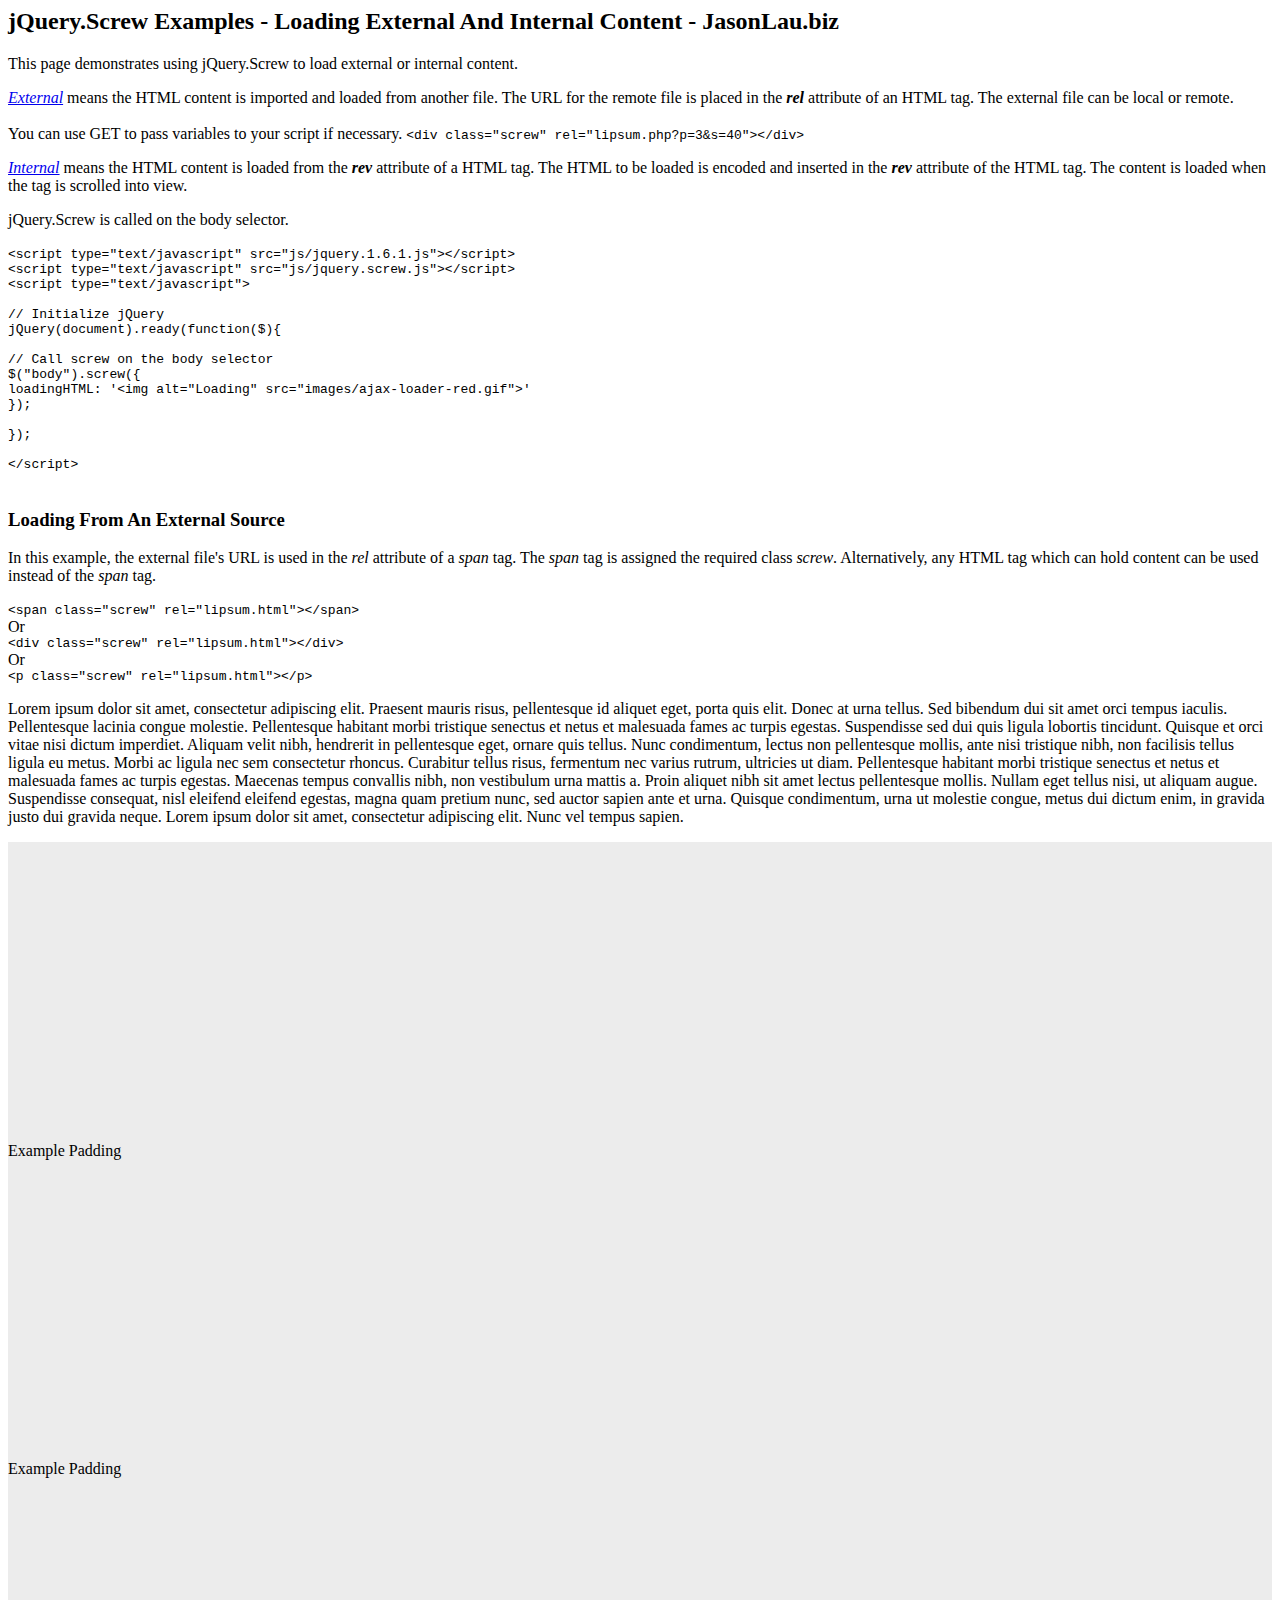
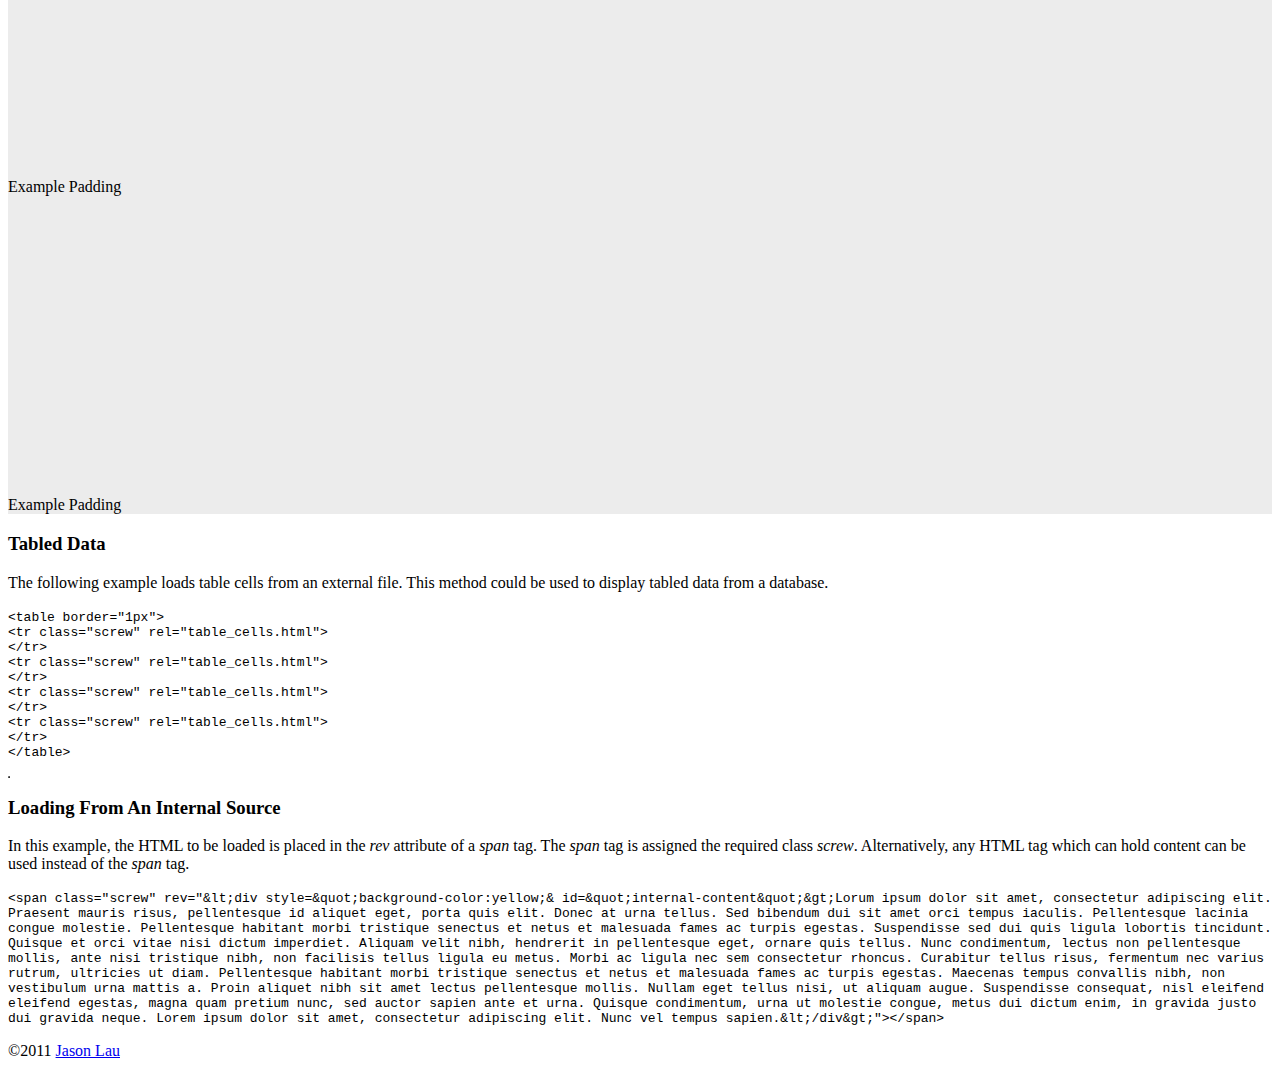
<file: include/jQuery-Screw/examples/index2.html>
<html xmlns="http://www.w3.org/1999/xhtml" xml:lang="en" lang="en">
<head>
	<meta http-equiv="content-type" content="text/html; charset=iso-8859-1">
	<meta name="author" content="Jason Lau">

	<title>jQuery.Screw Example - JasonLau.biz</title>
<script type="text/javascript" src="js/jquery.1.6.1.js"></script>
<script type="text/javascript" src="js/jquery.screw.js"></script>
<script type="text/javascript">

// Initialize jQuery
jQuery(document).ready(function($){

// Call screw on the body selector  
$("body").screw({
    loadingHTML: '<img alt="Loading" src="images/ajax-loader-red.gif">'
});
  
});

</script>
<style type="text/css">
<!--
	.example-padding{
	   background-color: #ECECEC;
	   padding-top: 300px;
	}
-->
</style>
</head>
<body>

<div id="lipsum">
<h2>jQuery.Screw Examples - Loading External And Internal Content - JasonLau.biz</h2>
<p>This page demonstrates using jQuery.Screw to load external or internal content.</p>
<p><a href="#external"><em>External</em></a> means the HTML content is imported and loaded from another file. The URL for the remote file is placed in the <strong><em>rel</em></strong> attribute of an HTML tag. The external file can be local or remote.
<br />
<br />You can use GET to pass variables to your script if necessary.
<code>&lt;div class="screw" rel="lipsum.php?p=3&amp;s=40"&gt;&lt;/div&gt;</code>
</p>
<p><a href="#internal"><em>Internal</em></a> means the HTML content is loaded from the <strong><em>rev</em></strong> attribute of a HTML tag. The HTML to be loaded is encoded and inserted in the <em><strong>rev</strong></em> attribute of the HTML tag. The content is loaded when the tag is scrolled into view.</p>
<p>jQuery.Screw is called on the body selector.<br />
<br />
<code>&lt;script type="text/javascript" src="js/jquery.1.6.1.js"&gt;&lt;/script&gt;<br />
&lt;script type="text/javascript" src="js/jquery.screw.js"&gt;&lt;/script&gt;<br />
&lt;script type="text/javascript"&gt;<br />
<br />
// Initialize jQuery<br />
jQuery(document).ready(function($){<br />
<br />
// Call screw on the body selector  <br />
$("body").screw({<br />
    loadingHTML: '&lt;img alt="Loading" src="images/ajax-loader-red.gif"&gt;'<br />
});<br />
<br /> 
});<br />
<br />
&lt;/script&gt;</code>
<br />
<br />
<a name="external"></a>
<h3>Loading From An External Source</h3>
In this example, the external file's URL is used in the <em>rel</em> attribute of a <em>span</em> tag. The <em>span</em> tag is assigned the required class <em>screw</em>. Alternatively, any HTML tag which can hold content can be used instead of the <em>span</em> tag. 
<br />
<br />
<code>&lt;span class="screw" rel="lipsum.html"&gt;&lt;/span&gt;</code>
<br />Or<br />
<code>&lt;div class="screw" rel="lipsum.html"&gt;&lt;/div&gt;</code>
<br />Or<br />
<code>&lt;p class="screw" rel="lipsum.html"&gt;&lt;/p&gt;</code>

</p>
<p>
Lorem ipsum dolor sit amet, consectetur adipiscing elit. Praesent mauris risus, pellentesque id aliquet eget, porta quis elit. Donec at urna tellus. Sed bibendum dui sit amet orci tempus iaculis. Pellentesque lacinia congue molestie. Pellentesque habitant morbi tristique senectus et netus et malesuada fames ac turpis egestas. Suspendisse sed dui quis ligula lobortis tincidunt. Quisque et orci vitae nisi dictum imperdiet. Aliquam velit nibh, hendrerit in pellentesque eget, ornare quis tellus. Nunc condimentum, lectus non pellentesque mollis, ante nisi tristique nibh, non facilisis tellus ligula eu metus. Morbi ac ligula nec sem consectetur rhoncus. Curabitur tellus risus, fermentum nec varius rutrum, ultricies ut diam. Pellentesque habitant morbi tristique senectus et netus et malesuada fames ac turpis egestas. Maecenas tempus convallis nibh, non vestibulum urna mattis a. Proin aliquet nibh sit amet lectus pellentesque mollis. Nullam eget tellus nisi, ut aliquam augue. Suspendisse consequat, nisl eleifend eleifend egestas, magna quam pretium nunc, sed auctor sapien ante et urna. Quisque condimentum, urna ut molestie congue, metus dui dictum enim, in gravida justo dui gravida neque. Lorem ipsum dolor sit amet, consectetur adipiscing elit. Nunc vel tempus sapien.
</p>
<!-- 
 The `rel` attribute holds the external file's URL when using the class `screw`. If this tag is visible in the browser window when the page loads or the user scrolls, screw will load the content from the external file. The bottom of the window is the trigger-point where jquery.screw will load the content. If all of your screw tags are visible when the page first loads, all of your content will be loaded. 
-->
<div class="example-padding">Example Padding</div>
<span class="screw" rel="lipsum.html?p=2&amp;s=20"></span>
<div class="example-padding">Example Padding</div>
<span class="screw" rel="lipsum.html?p=3&amp;s=40"></span>
<div class="example-padding">Example Padding</div>
<span class="screw" rel="lipsum.html?p=1&amp;s=50"></span>
<div class="example-padding">Example Padding</div>
<span class="screw" rel="lipsum.html?p=4&amp;s=10"></span>

<h3>Tabled Data</h3>

<p>
The following example loads table cells from an external file. This method could be used to display tabled data from a database.
<br />
<br />
<code>&lt;table border="1px"&gt;<br />
&lt;tr class="screw" rel="table_cells.html"&gt;<br />
&lt;/tr&gt;<br />
&lt;tr class="screw" rel="table_cells.html"&gt;<br />
&lt;/tr&gt;<br />
&lt;tr class="screw" rel="table_cells.html"&gt;<br />
&lt;/tr&gt;<br />
&lt;tr class="screw" rel="table_cells.html"&gt;<br />
&lt;/tr&gt;<br />
&lt;/table&gt;</code>
</p>

<table border="1px">
<tr class="screw" rel="table_cells.html">
</tr>
<tr class="screw" rel="table_cells.html">
</tr>
<tr class="screw" rel="table_cells.html">
</tr>
<tr class="screw" rel="table_cells.html">
</tr>
</table>
<a name="internal"></a>
<h3>Loading From An Internal Source</h3>
<p>In this example, the HTML to be loaded is placed in the <em>rev</em> attribute of a <em>span</em> tag. The <em>span</em> tag is assigned the required class <em>screw</em>. Alternatively, any HTML tag which can hold content can be used instead of the <em>span</em> tag. 
<br />
<br />
<code>&lt;span class="screw" rev="&amp;lt;div style=&amp;quot;background-color:yellow;&amp; id=&amp;quot;internal-content&amp;quot;&amp;gt;Lorum ipsum dolor sit amet, consectetur adipiscing elit. Praesent mauris risus, pellentesque id aliquet eget, porta quis elit. Donec at urna tellus. Sed bibendum dui sit amet orci tempus iaculis. Pellentesque lacinia congue molestie. Pellentesque habitant morbi tristique senectus et netus et malesuada fames ac turpis egestas. Suspendisse sed dui quis ligula lobortis tincidunt. Quisque et orci vitae nisi dictum imperdiet. Aliquam velit nibh, hendrerit in pellentesque eget, ornare quis tellus. Nunc condimentum, lectus non pellentesque mollis, ante nisi tristique nibh, non facilisis tellus ligula eu metus. Morbi ac ligula nec sem consectetur rhoncus. Curabitur tellus risus, fermentum nec varius rutrum, ultricies ut diam. Pellentesque habitant morbi tristique senectus et netus et malesuada fames ac turpis egestas. Maecenas tempus convallis nibh, non vestibulum urna mattis a. Proin aliquet nibh sit amet lectus pellentesque mollis. Nullam eget tellus nisi, ut aliquam augue. Suspendisse consequat, nisl eleifend eleifend egestas, magna quam pretium nunc, sed auctor sapien ante et urna. Quisque condimentum, urna ut molestie congue, metus dui dictum enim, in gravida justo dui gravida neque. Lorem ipsum dolor sit amet, consectetur adipiscing elit. Nunc vel tempus sapien.&amp;lt;/div&amp;gt;"&gt;&lt;/span&gt;</code>

</p>
<span class="screw" rev="&lt;div style=&quot;background-color:yellow;& id=&quot;internal-content&quot;&gt;Lorum ipsum dolor sit amet, consectetur adipiscing elit. Praesent mauris risus, pellentesque id aliquet eget, porta quis elit. Donec at urna tellus. Sed bibendum dui sit amet orci tempus iaculis. Pellentesque lacinia congue molestie. Pellentesque habitant morbi tristique senectus et netus et malesuada fames ac turpis egestas. Suspendisse sed dui quis ligula lobortis tincidunt. Quisque et orci vitae nisi dictum imperdiet. Aliquam velit nibh, hendrerit in pellentesque eget, ornare quis tellus. Nunc condimentum, lectus non pellentesque mollis, ante nisi tristique nibh, non facilisis tellus ligula eu metus. Morbi ac ligula nec sem consectetur rhoncus. Curabitur tellus risus, fermentum nec varius rutrum, ultricies ut diam. Pellentesque habitant morbi tristique senectus et netus et malesuada fames ac turpis egestas. Maecenas tempus convallis nibh, non vestibulum urna mattis a. Proin aliquet nibh sit amet lectus pellentesque mollis. Nullam eget tellus nisi, ut aliquam augue. Suspendisse consequat, nisl eleifend eleifend egestas, magna quam pretium nunc, sed auctor sapien ante et urna. Quisque condimentum, urna ut molestie congue, metus dui dictum enim, in gravida justo dui gravida neque. Lorem ipsum dolor sit amet, consectetur adipiscing elit. Nunc vel tempus sapien.&lt;/div&gt;"></span>

</div>
<p>&copy;2011 <a href="http://jasonlau.biz">Jason Lau</a></p>  
</body>
</html>
</file>
